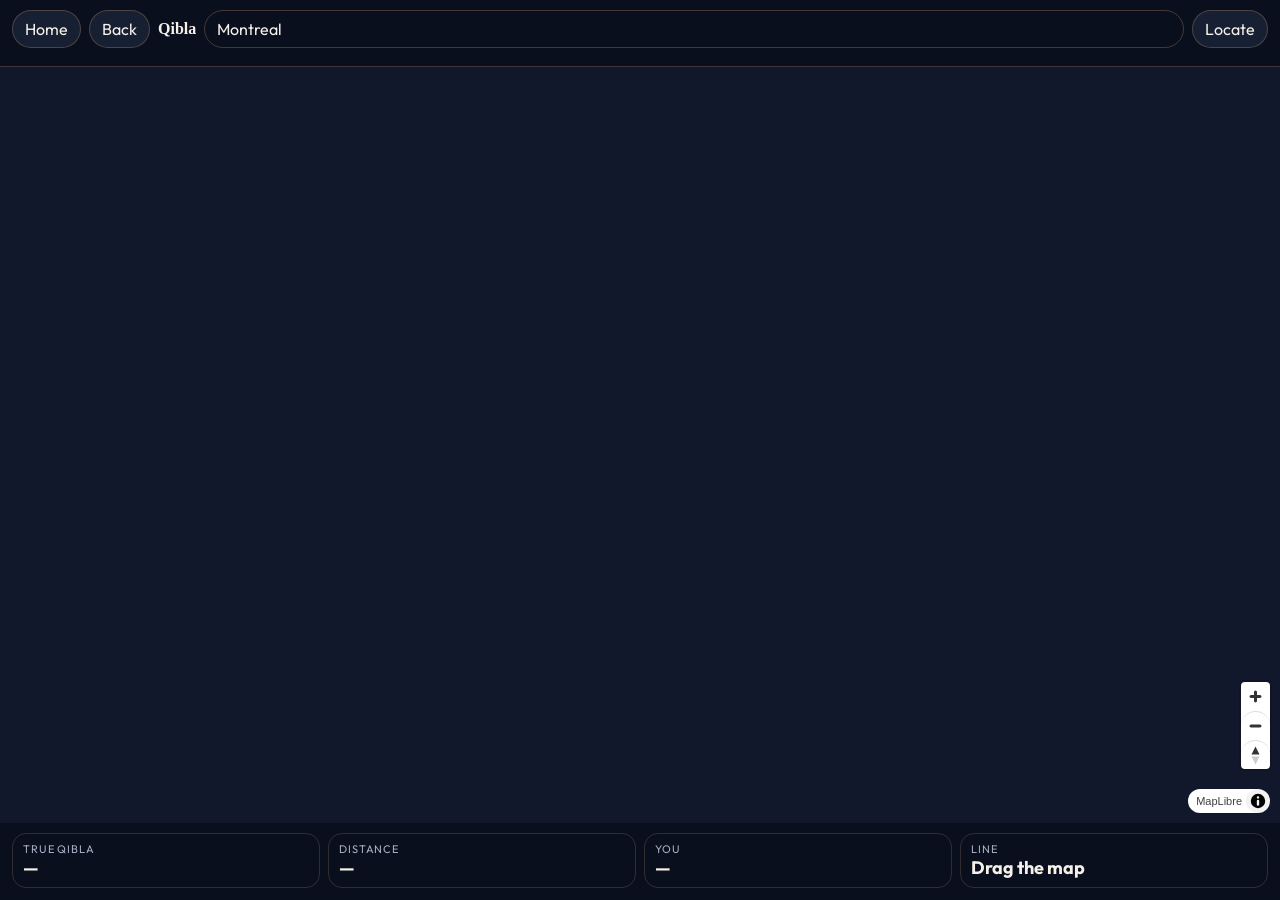
<file: qibla.html>
<!DOCTYPE html>
<html lang="en">
<head>
  <meta charset="UTF-8" />
  <meta name="viewport" content="width=device-width, initial-scale=1" />
  <title>Qibla map</title>
  <link rel="stylesheet" href="/fonts.css?v=1" />
  <link rel="stylesheet" href="/vendor/maplibre/maplibre-gl.css" />
  <style>
    :root { color-scheme: dark; }
    * { box-sizing: border-box; }
    html, body { margin: 0; height: 100%; }
    body { font-family: "Outfit", "Avenir Next", system-ui, sans-serif; background: #0a0f1e; color: #f6f1e8; }
    .app { display: grid; grid-template-rows: auto 1fr auto; height: 100%; }
    body.embed .bar { display: none; }
    .bar { display: flex; flex-wrap: wrap; gap: 8px; align-items: center; padding: 10px 12px; padding-top: max(10px, env(safe-area-inset-top)); border-bottom: 1px solid rgba(212,165,116,.25); }
    .links { display: flex; gap: 8px; }
    .bar a, .bar button { border: 1px solid rgba(212,165,116,.28); background: #172033; color: #f6f1e8; border-radius: 999px; padding: 8px 12px; cursor: pointer; text-decoration: none; white-space: nowrap; }
    .bar b { font-family: Georgia, serif; font-weight: 560; }
    input, button { font: inherit; color: inherit; }
    input { flex: 1 1 160px; min-width: 0; border: 1px solid rgba(212,165,116,.28); background: transparent; border-radius: 999px; padding: 8px 12px; }
    .results { flex: 1 1 100%; margin: 0; padding: 0; list-style: none; }
    .results button { width: 100%; text-align: left; border: 0; border-bottom: 1px solid rgba(212,165,116,.2); border-radius: 0; background: transparent; }
    button { border: 1px solid rgba(212,165,116,.28); background: #172033; color: #f6f1e8; border-radius: 999px; padding: 8px 12px; cursor: pointer; }
    #map { width: 100%; height: 100%; min-height: 320px; background: #12182b; }
    .stats { display: grid; grid-template-columns: repeat(4, 1fr); gap: 8px; padding: 10px 12px 12px; }
    .stats div { border: 1px solid rgba(212,165,116,.2); border-radius: 14px; padding: 8px 10px; }
    .stats span { display: block; color: #a7b0c2; font-size: 11px; letter-spacing: .08em; text-transform: uppercase; }
    .stats strong { font-variant-numeric: tabular-nums; font-size: 18px; }
    .maplibregl-ctrl-attrib { font-size: 11px; }
    @media (max-width: 720px) { .stats { grid-template-columns: 1fr 1fr; } }
  </style>
</head>
<body>
  <div class="app">
    <div class="bar">
      <div class="links">
        <a href="/" id="home">Home</a>
        <a href="/" id="back">Back</a>
      </div>
      <b>Qibla</b>
      <input id="q" placeholder="Search a city" />
      <button id="locate" type="button">Locate</button>
      <ul class="results" id="results"></ul>
    </div>
    <div id="map"></div>
    <div class="stats">
      <div><span>True qibla</span><strong id="bearing">—</strong></div>
      <div><span>Distance</span><strong id="distance">—</strong></div>
      <div><span>You</span><strong id="coords">—</strong></div>
      <div><span>Line</span><strong id="status">Drag the map</strong></div>
    </div>
  </div>
  <script src="/vendor/maplibre/maplibre-gl.js"></script>
  <script src="/qibla.js?v=1"></script>
</body>
</html>
</file>
<file: fonts.css>
/* Self-hosted fonts (SIL OFL): Outfit, Fraunces, Amiri via Fontsource. No requests to Google. */

@font-face {
  font-family: 'Outfit';
  font-style: normal;
  font-display: swap;
  font-weight: 100 900;
  src: url(/fonts/outfit-latin-ext-wght-normal.woff2) format('woff2-variations');
  unicode-range: U+0100-02BA,U+02BD-02C5,U+02C7-02CC,U+02CE-02D7,U+02DD-02FF,U+0304,U+0308,U+0329,U+1D00-1DBF,U+1E00-1E9F,U+1EF2-1EFF,U+2020,U+20A0-20AB,U+20AD-20C0,U+2113,U+2C60-2C7F,U+A720-A7FF;
}

@font-face {
  font-family: 'Outfit';
  font-style: normal;
  font-display: swap;
  font-weight: 100 900;
  src: url(/fonts/outfit-latin-wght-normal.woff2) format('woff2-variations');
  unicode-range: U+0000-00FF,U+0131,U+0152-0153,U+02BB-02BC,U+02C6,U+02DA,U+02DC,U+0304,U+0308,U+0329,U+2000-206F,U+20AC,U+2122,U+2191,U+2193,U+2212,U+2215,U+FEFF,U+FFFD;
}

@font-face {
  font-family: 'Fraunces';
  font-style: normal;
  font-display: swap;
  font-weight: 100 900;
  src: url(/fonts/fraunces-latin-ext-opsz-normal.woff2) format('woff2-variations');
  unicode-range: U+0100-02BA,U+02BD-02C5,U+02C7-02CC,U+02CE-02D7,U+02DD-02FF,U+0304,U+0308,U+0329,U+1D00-1DBF,U+1E00-1E9F,U+1EF2-1EFF,U+2020,U+20A0-20AB,U+20AD-20C0,U+2113,U+2C60-2C7F,U+A720-A7FF;
}

@font-face {
  font-family: 'Fraunces';
  font-style: normal;
  font-display: swap;
  font-weight: 100 900;
  src: url(/fonts/fraunces-latin-opsz-normal.woff2) format('woff2-variations');
  unicode-range: U+0000-00FF,U+0131,U+0152-0153,U+02BB-02BC,U+02C6,U+02DA,U+02DC,U+0304,U+0308,U+0329,U+2000-206F,U+20AC,U+2122,U+2191,U+2193,U+2212,U+2215,U+FEFF,U+FFFD;
}

@font-face {
  font-family: 'Amiri';
  font-style: normal;
  font-display: swap;
  font-weight: 400;
  src: url(/fonts/amiri-arabic-400-normal.woff2) format('woff2');
  unicode-range: U+0600-06FF,U+0750-077F,U+0870-088E,U+0890-0891,U+0897-08E1,U+08E3-08FF,U+200C-200E,U+2010-2011,U+204F,U+2E41,U+FB50-FDFF,U+FE70-FE74,U+FE76-FEFC,U+102E0-102FB,U+10E60-10E7E,U+10EC2-10EC4,U+10EFC-10EFF,U+1EE00-1EE03,U+1EE05-1EE1F,U+1EE21-1EE22,U+1EE24,U+1EE27,U+1EE29-1EE32,U+1EE34-1EE37,U+1EE39,U+1EE3B,U+1EE42,U+1EE47,U+1EE49,U+1EE4B,U+1EE4D-1EE4F,U+1EE51-1EE52,U+1EE54,U+1EE57,U+1EE59,U+1EE5B,U+1EE5D,U+1EE5F,U+1EE61-1EE62,U+1EE64,U+1EE67-1EE6A,U+1EE6C-1EE72,U+1EE74-1EE77,U+1EE79-1EE7C,U+1EE7E,U+1EE80-1EE89,U+1EE8B-1EE9B,U+1EEA1-1EEA3,U+1EEA5-1EEA9,U+1EEAB-1EEBB,U+1EEF0-1EEF1;
}

@font-face {
  font-family: 'Amiri';
  font-style: normal;
  font-display: swap;
  font-weight: 400;
  src: url(/fonts/amiri-latin-400-normal.woff2) format('woff2');
  unicode-range: U+0000-00FF,U+0131,U+0152-0153,U+02BB-02BC,U+02C6,U+02DA,U+02DC,U+0304,U+0308,U+0329,U+2000-206F,U+20AC,U+2122,U+2191,U+2193,U+2212,U+2215,U+FEFF,U+FFFD;
}

@font-face {
  font-family: 'Amiri';
  font-style: normal;
  font-display: swap;
  font-weight: 700;
  src: url(/fonts/amiri-arabic-700-normal.woff2) format('woff2');
  unicode-range: U+0600-06FF,U+0750-077F,U+0870-088E,U+0890-0891,U+0897-08E1,U+08E3-08FF,U+200C-200E,U+2010-2011,U+204F,U+2E41,U+FB50-FDFF,U+FE70-FE74,U+FE76-FEFC,U+102E0-102FB,U+10E60-10E7E,U+10EC2-10EC4,U+10EFC-10EFF,U+1EE00-1EE03,U+1EE05-1EE1F,U+1EE21-1EE22,U+1EE24,U+1EE27,U+1EE29-1EE32,U+1EE34-1EE37,U+1EE39,U+1EE3B,U+1EE42,U+1EE47,U+1EE49,U+1EE4B,U+1EE4D-1EE4F,U+1EE51-1EE52,U+1EE54,U+1EE57,U+1EE59,U+1EE5B,U+1EE5D,U+1EE5F,U+1EE61-1EE62,U+1EE64,U+1EE67-1EE6A,U+1EE6C-1EE72,U+1EE74-1EE77,U+1EE79-1EE7C,U+1EE7E,U+1EE80-1EE89,U+1EE8B-1EE9B,U+1EEA1-1EEA3,U+1EEA5-1EEA9,U+1EEAB-1EEBB,U+1EEF0-1EEF1;
}

@font-face {
  font-family: 'Amiri';
  font-style: normal;
  font-display: swap;
  font-weight: 700;
  src: url(/fonts/amiri-latin-700-normal.woff2) format('woff2');
  unicode-range: U+0000-00FF,U+0131,U+0152-0153,U+02BB-02BC,U+02C6,U+02DA,U+02DC,U+0304,U+0308,U+0329,U+2000-206F,U+20AC,U+2122,U+2191,U+2193,U+2212,U+2215,U+FEFF,U+FFFD;
}
</file>
<file: vendor/maplibre/maplibre-gl.css>
.maplibregl-map{font:12px/20px Helvetica Neue,Arial,Helvetica,sans-serif;overflow:hidden;position:relative;-webkit-tap-highlight-color:rgb(0 0 0/0)}.maplibregl-canvas{left:0;position:absolute;top:0}.maplibregl-map:fullscreen{height:100%;width:100%}.maplibregl-ctrl-group button.maplibregl-ctrl-compass{touch-action:none}.maplibregl-canvas-container.maplibregl-interactive,.maplibregl-ctrl-group button.maplibregl-ctrl-compass{cursor:grab;-webkit-user-select:none;-moz-user-select:none;user-select:none}.maplibregl-canvas-container.maplibregl-interactive.maplibregl-track-pointer{cursor:pointer}.maplibregl-canvas-container.maplibregl-interactive:active,.maplibregl-ctrl-group button.maplibregl-ctrl-compass:active{cursor:grabbing}.maplibregl-canvas-container.maplibregl-touch-zoom-rotate,.maplibregl-canvas-container.maplibregl-touch-zoom-rotate .maplibregl-canvas{touch-action:pan-x pan-y}.maplibregl-canvas-container.maplibregl-touch-drag-pan,.maplibregl-canvas-container.maplibregl-touch-drag-pan .maplibregl-canvas{touch-action:pinch-zoom}.maplibregl-canvas-container.maplibregl-touch-zoom-rotate.maplibregl-touch-drag-pan,.maplibregl-canvas-container.maplibregl-touch-zoom-rotate.maplibregl-touch-drag-pan .maplibregl-canvas{touch-action:none}.maplibregl-canvas-container.maplibregl-touch-drag-pan.maplibregl-cooperative-gestures,.maplibregl-canvas-container.maplibregl-touch-drag-pan.maplibregl-cooperative-gestures .maplibregl-canvas{touch-action:pan-x pan-y}.maplibregl-ctrl-bottom-left,.maplibregl-ctrl-bottom-right,.maplibregl-ctrl-top-left,.maplibregl-ctrl-top-right{pointer-events:none;position:absolute;z-index:2}.maplibregl-ctrl-top-left{left:0;top:0}.maplibregl-ctrl-top-right{right:0;top:0}.maplibregl-ctrl-bottom-left{bottom:0;left:0}.maplibregl-ctrl-bottom-right{bottom:0;right:0}.maplibregl-ctrl{clear:both;pointer-events:auto;transform:translate(0)}.maplibregl-ctrl-top-left .maplibregl-ctrl{float:left;margin:10px 0 0 10px}.maplibregl-ctrl-top-right .maplibregl-ctrl{float:right;margin:10px 10px 0 0}.maplibregl-ctrl-bottom-left .maplibregl-ctrl{float:left;margin:0 0 10px 10px}.maplibregl-ctrl-bottom-right .maplibregl-ctrl{float:right;margin:0 10px 10px 0}.maplibregl-ctrl-group{background:#fff;border-radius:4px}.maplibregl-ctrl-group:not(:empty){box-shadow:0 0 0 2px rgba(0,0,0,.1)}@media (forced-colors:active){.maplibregl-ctrl-group:not(:empty){box-shadow:0 0 0 2px ButtonText}}.maplibregl-ctrl-group button{background-color:transparent;border:0;box-sizing:border-box;cursor:pointer;display:block;height:29px;outline:none;padding:0;width:29px}.maplibregl-ctrl-group button+button{border-top:1px solid #ddd}.maplibregl-ctrl button .maplibregl-ctrl-icon{background-position:50%;background-repeat:no-repeat;display:block;height:100%;width:100%}@media (forced-colors:active){.maplibregl-ctrl-icon{background-color:transparent}.maplibregl-ctrl-group button+button{border-top:1px solid ButtonText}}.maplibregl-ctrl button::-moz-focus-inner{border:0;padding:0}.maplibregl-ctrl-attrib-button:focus,.maplibregl-ctrl-group button:focus{box-shadow:0 0 2px 2px #0096ff}.maplibregl-ctrl button:disabled{cursor:not-allowed}.maplibregl-ctrl button:disabled .maplibregl-ctrl-icon{opacity:.25}@media (hover:hover){.maplibregl-ctrl button:not(:disabled):hover{background-color:rgb(0 0 0/5%)}}.maplibregl-ctrl button:not(:disabled):active{background-color:rgb(0 0 0/5%)}.maplibregl-ctrl-group button:focus:focus-visible{box-shadow:0 0 2px 2px #0096ff}.maplibregl-ctrl-group button:focus:not(:focus-visible){box-shadow:none}.maplibregl-ctrl-group button:focus:first-child{border-radius:4px 4px 0 0}.maplibregl-ctrl-group button:focus:last-child{border-radius:0 0 4px 4px}.maplibregl-ctrl-group button:focus:only-child{border-radius:inherit}.maplibregl-ctrl button.maplibregl-ctrl-zoom-out .maplibregl-ctrl-icon{background-image:url("data:image/svg+xml;charset=utf-8,%3Csvg xmlns='http://www.w3.org/2000/svg' width='29' height='29' fill='%23333' viewBox='0 0 29 29'%3E%3Cpath d='M10 13c-.75 0-1.5.75-1.5 1.5S9.25 16 10 16h9c.75 0 1.5-.75 1.5-1.5S19.75 13 19 13z'/%3E%3C/svg%3E")}.maplibregl-ctrl button.maplibregl-ctrl-zoom-in .maplibregl-ctrl-icon{background-image:url("data:image/svg+xml;charset=utf-8,%3Csvg xmlns='http://www.w3.org/2000/svg' width='29' height='29' fill='%23333' viewBox='0 0 29 29'%3E%3Cpath d='M14.5 8.5c-.75 0-1.5.75-1.5 1.5v3h-3c-.75 0-1.5.75-1.5 1.5S9.25 16 10 16h3v3c0 .75.75 1.5 1.5 1.5S16 19.75 16 19v-3h3c.75 0 1.5-.75 1.5-1.5S19.75 13 19 13h-3v-3c0-.75-.75-1.5-1.5-1.5'/%3E%3C/svg%3E")}@media (forced-colors:active){.maplibregl-ctrl button.maplibregl-ctrl-zoom-out .maplibregl-ctrl-icon{background-image:url("data:image/svg+xml;charset=utf-8,%3Csvg xmlns='http://www.w3.org/2000/svg' width='29' height='29' fill='%23fff' viewBox='0 0 29 29'%3E%3Cpath d='M10 13c-.75 0-1.5.75-1.5 1.5S9.25 16 10 16h9c.75 0 1.5-.75 1.5-1.5S19.75 13 19 13z'/%3E%3C/svg%3E")}.maplibregl-ctrl button.maplibregl-ctrl-zoom-in .maplibregl-ctrl-icon{background-image:url("data:image/svg+xml;charset=utf-8,%3Csvg xmlns='http://www.w3.org/2000/svg' width='29' height='29' fill='%23fff' viewBox='0 0 29 29'%3E%3Cpath d='M14.5 8.5c-.75 0-1.5.75-1.5 1.5v3h-3c-.75 0-1.5.75-1.5 1.5S9.25 16 10 16h3v3c0 .75.75 1.5 1.5 1.5S16 19.75 16 19v-3h3c.75 0 1.5-.75 1.5-1.5S19.75 13 19 13h-3v-3c0-.75-.75-1.5-1.5-1.5'/%3E%3C/svg%3E")}}@media (forced-colors:active) and (prefers-color-scheme:light){.maplibregl-ctrl button.maplibregl-ctrl-zoom-out .maplibregl-ctrl-icon{background-image:url("data:image/svg+xml;charset=utf-8,%3Csvg xmlns='http://www.w3.org/2000/svg' width='29' height='29' viewBox='0 0 29 29'%3E%3Cpath d='M10 13c-.75 0-1.5.75-1.5 1.5S9.25 16 10 16h9c.75 0 1.5-.75 1.5-1.5S19.75 13 19 13z'/%3E%3C/svg%3E")}.maplibregl-ctrl button.maplibregl-ctrl-zoom-in .maplibregl-ctrl-icon{background-image:url("data:image/svg+xml;charset=utf-8,%3Csvg xmlns='http://www.w3.org/2000/svg' width='29' height='29' viewBox='0 0 29 29'%3E%3Cpath d='M14.5 8.5c-.75 0-1.5.75-1.5 1.5v3h-3c-.75 0-1.5.75-1.5 1.5S9.25 16 10 16h3v3c0 .75.75 1.5 1.5 1.5S16 19.75 16 19v-3h3c.75 0 1.5-.75 1.5-1.5S19.75 13 19 13h-3v-3c0-.75-.75-1.5-1.5-1.5'/%3E%3C/svg%3E")}}.maplibregl-ctrl button.maplibregl-ctrl-fullscreen .maplibregl-ctrl-icon{background-image:url("data:image/svg+xml;charset=utf-8,%3Csvg xmlns='http://www.w3.org/2000/svg' width='29' height='29' fill='%23333' viewBox='0 0 29 29'%3E%3Cpath d='M24 16v5.5c0 1.75-.75 2.5-2.5 2.5H16v-1l3-1.5-4-5.5 1-1 5.5 4 1.5-3zM6 16l1.5 3 5.5-4 1 1-4 5.5 3 1.5v1H7.5C5.75 24 5 23.25 5 21.5V16zm7-11v1l-3 1.5 4 5.5-1 1-5.5-4L6 13H5V7.5C5 5.75 5.75 5 7.5 5zm11 2.5c0-1.75-.75-2.5-2.5-2.5H16v1l3 1.5-4 5.5 1 1 5.5-4 1.5 3h1z'/%3E%3C/svg%3E")}.maplibregl-ctrl button.maplibregl-ctrl-shrink .maplibregl-ctrl-icon{background-image:url("data:image/svg+xml;charset=utf-8,%3Csvg xmlns='http://www.w3.org/2000/svg' width='29' height='29' viewBox='0 0 29 29'%3E%3Cpath d='M18.5 16c-1.75 0-2.5.75-2.5 2.5V24h1l1.5-3 5.5 4 1-1-4-5.5 3-1.5v-1zM13 18.5c0-1.75-.75-2.5-2.5-2.5H5v1l3 1.5L4 24l1 1 5.5-4 1.5 3h1zm3-8c0 1.75.75 2.5 2.5 2.5H24v-1l-3-1.5L25 5l-1-1-5.5 4L17 5h-1zM10.5 13c1.75 0 2.5-.75 2.5-2.5V5h-1l-1.5 3L5 4 4 5l4 5.5L5 12v1z'/%3E%3C/svg%3E")}@media (forced-colors:active){.maplibregl-ctrl button.maplibregl-ctrl-fullscreen .maplibregl-ctrl-icon{background-image:url("data:image/svg+xml;charset=utf-8,%3Csvg xmlns='http://www.w3.org/2000/svg' width='29' height='29' fill='%23fff' viewBox='0 0 29 29'%3E%3Cpath d='M24 16v5.5c0 1.75-.75 2.5-2.5 2.5H16v-1l3-1.5-4-5.5 1-1 5.5 4 1.5-3zM6 16l1.5 3 5.5-4 1 1-4 5.5 3 1.5v1H7.5C5.75 24 5 23.25 5 21.5V16zm7-11v1l-3 1.5 4 5.5-1 1-5.5-4L6 13H5V7.5C5 5.75 5.75 5 7.5 5zm11 2.5c0-1.75-.75-2.5-2.5-2.5H16v1l3 1.5-4 5.5 1 1 5.5-4 1.5 3h1z'/%3E%3C/svg%3E")}.maplibregl-ctrl button.maplibregl-ctrl-shrink .maplibregl-ctrl-icon{background-image:url("data:image/svg+xml;charset=utf-8,%3Csvg xmlns='http://www.w3.org/2000/svg' width='29' height='29' fill='%23fff' viewBox='0 0 29 29'%3E%3Cpath d='M18.5 16c-1.75 0-2.5.75-2.5 2.5V24h1l1.5-3 5.5 4 1-1-4-5.5 3-1.5v-1zM13 18.5c0-1.75-.75-2.5-2.5-2.5H5v1l3 1.5L4 24l1 1 5.5-4 1.5 3h1zm3-8c0 1.75.75 2.5 2.5 2.5H24v-1l-3-1.5L25 5l-1-1-5.5 4L17 5h-1zM10.5 13c1.75 0 2.5-.75 2.5-2.5V5h-1l-1.5 3L5 4 4 5l4 5.5L5 12v1z'/%3E%3C/svg%3E")}}@media (forced-colors:active) and (prefers-color-scheme:light){.maplibregl-ctrl button.maplibregl-ctrl-fullscreen .maplibregl-ctrl-icon{background-image:url("data:image/svg+xml;charset=utf-8,%3Csvg xmlns='http://www.w3.org/2000/svg' width='29' height='29' viewBox='0 0 29 29'%3E%3Cpath d='M24 16v5.5c0 1.75-.75 2.5-2.5 2.5H16v-1l3-1.5-4-5.5 1-1 5.5 4 1.5-3zM6 16l1.5 3 5.5-4 1 1-4 5.5 3 1.5v1H7.5C5.75 24 5 23.25 5 21.5V16zm7-11v1l-3 1.5 4 5.5-1 1-5.5-4L6 13H5V7.5C5 5.75 5.75 5 7.5 5zm11 2.5c0-1.75-.75-2.5-2.5-2.5H16v1l3 1.5-4 5.5 1 1 5.5-4 1.5 3h1z'/%3E%3C/svg%3E")}.maplibregl-ctrl button.maplibregl-ctrl-shrink .maplibregl-ctrl-icon{background-image:url("data:image/svg+xml;charset=utf-8,%3Csvg xmlns='http://www.w3.org/2000/svg' width='29' height='29' viewBox='0 0 29 29'%3E%3Cpath d='M18.5 16c-1.75 0-2.5.75-2.5 2.5V24h1l1.5-3 5.5 4 1-1-4-5.5 3-1.5v-1zM13 18.5c0-1.75-.75-2.5-2.5-2.5H5v1l3 1.5L4 24l1 1 5.5-4 1.5 3h1zm3-8c0 1.75.75 2.5 2.5 2.5H24v-1l-3-1.5L25 5l-1-1-5.5 4L17 5h-1zM10.5 13c1.75 0 2.5-.75 2.5-2.5V5h-1l-1.5 3L5 4 4 5l4 5.5L5 12v1z'/%3E%3C/svg%3E")}}.maplibregl-ctrl button.maplibregl-ctrl-compass .maplibregl-ctrl-icon{background-image:url("data:image/svg+xml;charset=utf-8,%3Csvg xmlns='http://www.w3.org/2000/svg' width='29' height='29' fill='%23333' viewBox='0 0 29 29'%3E%3Cpath d='m10.5 14 4-8 4 8z'/%3E%3Cpath fill='%23ccc' d='m10.5 16 4 8 4-8z'/%3E%3C/svg%3E")}@media (forced-colors:active){.maplibregl-ctrl button.maplibregl-ctrl-compass .maplibregl-ctrl-icon{background-image:url("data:image/svg+xml;charset=utf-8,%3Csvg xmlns='http://www.w3.org/2000/svg' width='29' height='29' fill='%23fff' viewBox='0 0 29 29'%3E%3Cpath d='m10.5 14 4-8 4 8z'/%3E%3Cpath fill='%23ccc' d='m10.5 16 4 8 4-8z'/%3E%3C/svg%3E")}}@media (forced-colors:active) and (prefers-color-scheme:light){.maplibregl-ctrl button.maplibregl-ctrl-compass .maplibregl-ctrl-icon{background-image:url("data:image/svg+xml;charset=utf-8,%3Csvg xmlns='http://www.w3.org/2000/svg' width='29' height='29' viewBox='0 0 29 29'%3E%3Cpath d='m10.5 14 4-8 4 8z'/%3E%3Cpath fill='%23ccc' d='m10.5 16 4 8 4-8z'/%3E%3C/svg%3E")}}.maplibregl-ctrl button.maplibregl-ctrl-globe .maplibregl-ctrl-icon{background-image:url("data:image/svg+xml;charset=utf-8,%3Csvg xmlns='http://www.w3.org/2000/svg' width='22' height='22' fill='none' stroke='%23333' viewBox='0 0 22 22'%3E%3Ccircle cx='11' cy='11' r='8.5'/%3E%3Cpath d='M17.5 11c0 4.819-3.02 8.5-6.5 8.5S4.5 15.819 4.5 11 7.52 2.5 11 2.5s6.5 3.681 6.5 8.5Z'/%3E%3Cpath d='M13.5 11c0 2.447-.331 4.64-.853 6.206-.262.785-.562 1.384-.872 1.777-.314.399-.58.517-.775.517s-.461-.118-.775-.517c-.31-.393-.61-.992-.872-1.777C8.831 15.64 8.5 13.446 8.5 11s.331-4.64.853-6.206c.262-.785.562-1.384.872-1.777.314-.399.58-.517.775-.517s.461.118.775.517c.31.393.61.992.872 1.777.522 1.565.853 3.76.853 6.206Z'/%3E%3Cpath d='M11 7.5c-1.909 0-3.622-.166-4.845-.428-.616-.132-1.08-.283-1.379-.434a1.3 1.3 0 0 1-.224-.138q.07-.058.224-.138c.299-.151.763-.302 1.379-.434C7.378 5.666 9.091 5.5 11 5.5s3.622.166 4.845.428c.616.132 1.08.283 1.379.434.105.053.177.1.224.138q-.07.058-.224.138c-.299.151-.763.302-1.379.434-1.223.262-2.936.428-4.845.428ZM4.486 6.436ZM11 16.5c-1.909 0-3.622-.166-4.845-.428-.616-.132-1.08-.283-1.379-.434a1.3 1.3 0 0 1-.224-.138 1.3 1.3 0 0 1 .224-.138c.299-.151.763-.302 1.379-.434C7.378 14.666 9.091 14.5 11 14.5s3.622.166 4.845.428c.616.132 1.08.283 1.379.434.105.053.177.1.224.138a1.3 1.3 0 0 1-.224.138c-.299.151-.763.302-1.379.434-1.223.262-2.936.428-4.845.428Zm-6.514-1.064ZM11 12.5c-2.46 0-4.672-.222-6.255-.574-.796-.177-1.406-.38-1.805-.59a1.5 1.5 0 0 1-.39-.272.3.3 0 0 1-.047-.064.3.3 0 0 1 .048-.064c.066-.073.189-.167.389-.272.399-.21 1.009-.413 1.805-.59C6.328 9.722 8.54 9.5 11 9.5s4.672.222 6.256.574c.795.177 1.405.38 1.804.59.2.105.323.2.39.272a.3.3 0 0 1 .047.064.3.3 0 0 1-.048.064 1.4 1.4 0 0 1-.389.272c-.399.21-1.009.413-1.804.59-1.584.352-3.796.574-6.256.574Zm-8.501-1.51v.002zm0 .018v.002zm17.002.002v-.002zm0-.018v-.002z'/%3E%3C/svg%3E")}.maplibregl-ctrl button.maplibregl-ctrl-globe-enabled .maplibregl-ctrl-icon{background-image:url("data:image/svg+xml;charset=utf-8,%3Csvg xmlns='http://www.w3.org/2000/svg' width='22' height='22' fill='none' stroke='%2333b5e5' viewBox='0 0 22 22'%3E%3Ccircle cx='11' cy='11' r='8.5'/%3E%3Cpath d='M17.5 11c0 4.819-3.02 8.5-6.5 8.5S4.5 15.819 4.5 11 7.52 2.5 11 2.5s6.5 3.681 6.5 8.5Z'/%3E%3Cpath d='M13.5 11c0 2.447-.331 4.64-.853 6.206-.262.785-.562 1.384-.872 1.777-.314.399-.58.517-.775.517s-.461-.118-.775-.517c-.31-.393-.61-.992-.872-1.777C8.831 15.64 8.5 13.446 8.5 11s.331-4.64.853-6.206c.262-.785.562-1.384.872-1.777.314-.399.58-.517.775-.517s.461.118.775.517c.31.393.61.992.872 1.777.522 1.565.853 3.76.853 6.206Z'/%3E%3Cpath d='M11 7.5c-1.909 0-3.622-.166-4.845-.428-.616-.132-1.08-.283-1.379-.434a1.3 1.3 0 0 1-.224-.138q.07-.058.224-.138c.299-.151.763-.302 1.379-.434C7.378 5.666 9.091 5.5 11 5.5s3.622.166 4.845.428c.616.132 1.08.283 1.379.434.105.053.177.1.224.138q-.07.058-.224.138c-.299.151-.763.302-1.379.434-1.223.262-2.936.428-4.845.428ZM4.486 6.436ZM11 16.5c-1.909 0-3.622-.166-4.845-.428-.616-.132-1.08-.283-1.379-.434a1.3 1.3 0 0 1-.224-.138 1.3 1.3 0 0 1 .224-.138c.299-.151.763-.302 1.379-.434C7.378 14.666 9.091 14.5 11 14.5s3.622.166 4.845.428c.616.132 1.08.283 1.379.434.105.053.177.1.224.138a1.3 1.3 0 0 1-.224.138c-.299.151-.763.302-1.379.434-1.223.262-2.936.428-4.845.428Zm-6.514-1.064ZM11 12.5c-2.46 0-4.672-.222-6.255-.574-.796-.177-1.406-.38-1.805-.59a1.5 1.5 0 0 1-.39-.272.3.3 0 0 1-.047-.064.3.3 0 0 1 .048-.064c.066-.073.189-.167.389-.272.399-.21 1.009-.413 1.805-.59C6.328 9.722 8.54 9.5 11 9.5s4.672.222 6.256.574c.795.177 1.405.38 1.804.59.2.105.323.2.39.272a.3.3 0 0 1 .047.064.3.3 0 0 1-.048.064 1.4 1.4 0 0 1-.389.272c-.399.21-1.009.413-1.804.59-1.584.352-3.796.574-6.256.574Zm-8.501-1.51v.002zm0 .018v.002zm17.002.002v-.002zm0-.018v-.002z'/%3E%3C/svg%3E")}.maplibregl-ctrl button.maplibregl-ctrl-terrain .maplibregl-ctrl-icon{background-image:url("data:image/svg+xml;charset=utf-8,%3Csvg xmlns='http://www.w3.org/2000/svg' width='22' height='22' fill='%23333' viewBox='0 0 22 22'%3E%3Cpath d='m1.754 13.406 4.453-4.851 3.09 3.09 3.281 3.277.969-.969-3.309-3.312 3.844-4.121 6.148 6.886h1.082v-.855l-7.207-8.07-4.84 5.187L6.169 6.57l-5.48 5.965v.871ZM.688 16.844h20.625v1.375H.688Zm0 0'/%3E%3C/svg%3E")}.maplibregl-ctrl button.maplibregl-ctrl-terrain-enabled .maplibregl-ctrl-icon{background-image:url("data:image/svg+xml;charset=utf-8,%3Csvg xmlns='http://www.w3.org/2000/svg' width='22' height='22' fill='%2333b5e5' viewBox='0 0 22 22'%3E%3Cpath d='m1.754 13.406 4.453-4.851 3.09 3.09 3.281 3.277.969-.969-3.309-3.312 3.844-4.121 6.148 6.886h1.082v-.855l-7.207-8.07-4.84 5.187L6.169 6.57l-5.48 5.965v.871ZM.688 16.844h20.625v1.375H.688Zm0 0'/%3E%3C/svg%3E")}.maplibregl-ctrl button.maplibregl-ctrl-geolocate .maplibregl-ctrl-icon{background-image:url("data:image/svg+xml;charset=utf-8,%3Csvg xmlns='http://www.w3.org/2000/svg' width='29' height='29' fill='%23333' viewBox='0 0 20 20'%3E%3Cpath d='M10 4C9 4 9 5 9 5v.1A5 5 0 0 0 5.1 9H5s-1 0-1 1 1 1 1 1h.1A5 5 0 0 0 9 14.9v.1s0 1 1 1 1-1 1-1v-.1a5 5 0 0 0 3.9-3.9h.1s1 0 1-1-1-1-1-1h-.1A5 5 0 0 0 11 5.1V5s0-1-1-1m0 2.5a3.5 3.5 0 1 1 0 7 3.5 3.5 0 1 1 0-7'/%3E%3Ccircle cx='10' cy='10' r='2'/%3E%3C/svg%3E")}.maplibregl-ctrl button.maplibregl-ctrl-geolocate:disabled .maplibregl-ctrl-icon{background-image:url("data:image/svg+xml;charset=utf-8,%3Csvg xmlns='http://www.w3.org/2000/svg' width='29' height='29' fill='%23aaa' viewBox='0 0 20 20'%3E%3Cpath d='M10 4C9 4 9 5 9 5v.1A5 5 0 0 0 5.1 9H5s-1 0-1 1 1 1 1 1h.1A5 5 0 0 0 9 14.9v.1s0 1 1 1 1-1 1-1v-.1a5 5 0 0 0 3.9-3.9h.1s1 0 1-1-1-1-1-1h-.1A5 5 0 0 0 11 5.1V5s0-1-1-1m0 2.5a3.5 3.5 0 1 1 0 7 3.5 3.5 0 1 1 0-7'/%3E%3Ccircle cx='10' cy='10' r='2'/%3E%3Cpath fill='red' d='m14 5 1 1-9 9-1-1z'/%3E%3C/svg%3E")}.maplibregl-ctrl button.maplibregl-ctrl-geolocate.maplibregl-ctrl-geolocate-active .maplibregl-ctrl-icon{background-image:url("data:image/svg+xml;charset=utf-8,%3Csvg xmlns='http://www.w3.org/2000/svg' width='29' height='29' fill='%2333b5e5' viewBox='0 0 20 20'%3E%3Cpath d='M10 4C9 4 9 5 9 5v.1A5 5 0 0 0 5.1 9H5s-1 0-1 1 1 1 1 1h.1A5 5 0 0 0 9 14.9v.1s0 1 1 1 1-1 1-1v-.1a5 5 0 0 0 3.9-3.9h.1s1 0 1-1-1-1-1-1h-.1A5 5 0 0 0 11 5.1V5s0-1-1-1m0 2.5a3.5 3.5 0 1 1 0 7 3.5 3.5 0 1 1 0-7'/%3E%3Ccircle cx='10' cy='10' r='2'/%3E%3C/svg%3E")}.maplibregl-ctrl button.maplibregl-ctrl-geolocate.maplibregl-ctrl-geolocate-active-error .maplibregl-ctrl-icon{background-image:url("data:image/svg+xml;charset=utf-8,%3Csvg xmlns='http://www.w3.org/2000/svg' width='29' height='29' fill='%23e58978' viewBox='0 0 20 20'%3E%3Cpath d='M10 4C9 4 9 5 9 5v.1A5 5 0 0 0 5.1 9H5s-1 0-1 1 1 1 1 1h.1A5 5 0 0 0 9 14.9v.1s0 1 1 1 1-1 1-1v-.1a5 5 0 0 0 3.9-3.9h.1s1 0 1-1-1-1-1-1h-.1A5 5 0 0 0 11 5.1V5s0-1-1-1m0 2.5a3.5 3.5 0 1 1 0 7 3.5 3.5 0 1 1 0-7'/%3E%3Ccircle cx='10' cy='10' r='2'/%3E%3C/svg%3E")}.maplibregl-ctrl button.maplibregl-ctrl-geolocate.maplibregl-ctrl-geolocate-background .maplibregl-ctrl-icon{background-image:url("data:image/svg+xml;charset=utf-8,%3Csvg xmlns='http://www.w3.org/2000/svg' width='29' height='29' fill='%2333b5e5' viewBox='0 0 20 20'%3E%3Cpath d='M10 4C9 4 9 5 9 5v.1A5 5 0 0 0 5.1 9H5s-1 0-1 1 1 1 1 1h.1A5 5 0 0 0 9 14.9v.1s0 1 1 1 1-1 1-1v-.1a5 5 0 0 0 3.9-3.9h.1s1 0 1-1-1-1-1-1h-.1A5 5 0 0 0 11 5.1V5s0-1-1-1m0 2.5a3.5 3.5 0 1 1 0 7 3.5 3.5 0 1 1 0-7'/%3E%3C/svg%3E")}.maplibregl-ctrl button.maplibregl-ctrl-geolocate.maplibregl-ctrl-geolocate-background-error .maplibregl-ctrl-icon{background-image:url("data:image/svg+xml;charset=utf-8,%3Csvg xmlns='http://www.w3.org/2000/svg' width='29' height='29' fill='%23e54e33' viewBox='0 0 20 20'%3E%3Cpath d='M10 4C9 4 9 5 9 5v.1A5 5 0 0 0 5.1 9H5s-1 0-1 1 1 1 1 1h.1A5 5 0 0 0 9 14.9v.1s0 1 1 1 1-1 1-1v-.1a5 5 0 0 0 3.9-3.9h.1s1 0 1-1-1-1-1-1h-.1A5 5 0 0 0 11 5.1V5s0-1-1-1m0 2.5a3.5 3.5 0 1 1 0 7 3.5 3.5 0 1 1 0-7'/%3E%3C/svg%3E")}.maplibregl-ctrl button.maplibregl-ctrl-geolocate.maplibregl-ctrl-geolocate-waiting .maplibregl-ctrl-icon{animation:maplibregl-spin 2s linear infinite}@media (forced-colors:active){.maplibregl-ctrl button.maplibregl-ctrl-geolocate .maplibregl-ctrl-icon{background-image:url("data:image/svg+xml;charset=utf-8,%3Csvg xmlns='http://www.w3.org/2000/svg' width='29' height='29' fill='%23fff' viewBox='0 0 20 20'%3E%3Cpath d='M10 4C9 4 9 5 9 5v.1A5 5 0 0 0 5.1 9H5s-1 0-1 1 1 1 1 1h.1A5 5 0 0 0 9 14.9v.1s0 1 1 1 1-1 1-1v-.1a5 5 0 0 0 3.9-3.9h.1s1 0 1-1-1-1-1-1h-.1A5 5 0 0 0 11 5.1V5s0-1-1-1m0 2.5a3.5 3.5 0 1 1 0 7 3.5 3.5 0 1 1 0-7'/%3E%3Ccircle cx='10' cy='10' r='2'/%3E%3C/svg%3E")}.maplibregl-ctrl button.maplibregl-ctrl-geolocate:disabled .maplibregl-ctrl-icon{background-image:url("data:image/svg+xml;charset=utf-8,%3Csvg xmlns='http://www.w3.org/2000/svg' width='29' height='29' fill='%23999' viewBox='0 0 20 20'%3E%3Cpath d='M10 4C9 4 9 5 9 5v.1A5 5 0 0 0 5.1 9H5s-1 0-1 1 1 1 1 1h.1A5 5 0 0 0 9 14.9v.1s0 1 1 1 1-1 1-1v-.1a5 5 0 0 0 3.9-3.9h.1s1 0 1-1-1-1-1-1h-.1A5 5 0 0 0 11 5.1V5s0-1-1-1m0 2.5a3.5 3.5 0 1 1 0 7 3.5 3.5 0 1 1 0-7'/%3E%3Ccircle cx='10' cy='10' r='2'/%3E%3Cpath fill='red' d='m14 5 1 1-9 9-1-1z'/%3E%3C/svg%3E")}.maplibregl-ctrl button.maplibregl-ctrl-geolocate.maplibregl-ctrl-geolocate-active .maplibregl-ctrl-icon{background-image:url("data:image/svg+xml;charset=utf-8,%3Csvg xmlns='http://www.w3.org/2000/svg' width='29' height='29' fill='%2333b5e5' viewBox='0 0 20 20'%3E%3Cpath d='M10 4C9 4 9 5 9 5v.1A5 5 0 0 0 5.1 9H5s-1 0-1 1 1 1 1 1h.1A5 5 0 0 0 9 14.9v.1s0 1 1 1 1-1 1-1v-.1a5 5 0 0 0 3.9-3.9h.1s1 0 1-1-1-1-1-1h-.1A5 5 0 0 0 11 5.1V5s0-1-1-1m0 2.5a3.5 3.5 0 1 1 0 7 3.5 3.5 0 1 1 0-7'/%3E%3Ccircle cx='10' cy='10' r='2'/%3E%3C/svg%3E")}.maplibregl-ctrl button.maplibregl-ctrl-geolocate.maplibregl-ctrl-geolocate-active-error .maplibregl-ctrl-icon{background-image:url("data:image/svg+xml;charset=utf-8,%3Csvg xmlns='http://www.w3.org/2000/svg' width='29' height='29' fill='%23e58978' viewBox='0 0 20 20'%3E%3Cpath d='M10 4C9 4 9 5 9 5v.1A5 5 0 0 0 5.1 9H5s-1 0-1 1 1 1 1 1h.1A5 5 0 0 0 9 14.9v.1s0 1 1 1 1-1 1-1v-.1a5 5 0 0 0 3.9-3.9h.1s1 0 1-1-1-1-1-1h-.1A5 5 0 0 0 11 5.1V5s0-1-1-1m0 2.5a3.5 3.5 0 1 1 0 7 3.5 3.5 0 1 1 0-7'/%3E%3Ccircle cx='10' cy='10' r='2'/%3E%3C/svg%3E")}.maplibregl-ctrl button.maplibregl-ctrl-geolocate.maplibregl-ctrl-geolocate-background .maplibregl-ctrl-icon{background-image:url("data:image/svg+xml;charset=utf-8,%3Csvg xmlns='http://www.w3.org/2000/svg' width='29' height='29' fill='%2333b5e5' viewBox='0 0 20 20'%3E%3Cpath d='M10 4C9 4 9 5 9 5v.1A5 5 0 0 0 5.1 9H5s-1 0-1 1 1 1 1 1h.1A5 5 0 0 0 9 14.9v.1s0 1 1 1 1-1 1-1v-.1a5 5 0 0 0 3.9-3.9h.1s1 0 1-1-1-1-1-1h-.1A5 5 0 0 0 11 5.1V5s0-1-1-1m0 2.5a3.5 3.5 0 1 1 0 7 3.5 3.5 0 1 1 0-7'/%3E%3C/svg%3E")}.maplibregl-ctrl button.maplibregl-ctrl-geolocate.maplibregl-ctrl-geolocate-background-error .maplibregl-ctrl-icon{background-image:url("data:image/svg+xml;charset=utf-8,%3Csvg xmlns='http://www.w3.org/2000/svg' width='29' height='29' fill='%23e54e33' viewBox='0 0 20 20'%3E%3Cpath d='M10 4C9 4 9 5 9 5v.1A5 5 0 0 0 5.1 9H5s-1 0-1 1 1 1 1 1h.1A5 5 0 0 0 9 14.9v.1s0 1 1 1 1-1 1-1v-.1a5 5 0 0 0 3.9-3.9h.1s1 0 1-1-1-1-1-1h-.1A5 5 0 0 0 11 5.1V5s0-1-1-1m0 2.5a3.5 3.5 0 1 1 0 7 3.5 3.5 0 1 1 0-7'/%3E%3C/svg%3E")}}@media (forced-colors:active) and (prefers-color-scheme:light){.maplibregl-ctrl button.maplibregl-ctrl-geolocate .maplibregl-ctrl-icon{background-image:url("data:image/svg+xml;charset=utf-8,%3Csvg xmlns='http://www.w3.org/2000/svg' width='29' height='29' viewBox='0 0 20 20'%3E%3Cpath d='M10 4C9 4 9 5 9 5v.1A5 5 0 0 0 5.1 9H5s-1 0-1 1 1 1 1 1h.1A5 5 0 0 0 9 14.9v.1s0 1 1 1 1-1 1-1v-.1a5 5 0 0 0 3.9-3.9h.1s1 0 1-1-1-1-1-1h-.1A5 5 0 0 0 11 5.1V5s0-1-1-1m0 2.5a3.5 3.5 0 1 1 0 7 3.5 3.5 0 1 1 0-7'/%3E%3Ccircle cx='10' cy='10' r='2'/%3E%3C/svg%3E")}.maplibregl-ctrl button.maplibregl-ctrl-geolocate:disabled .maplibregl-ctrl-icon{background-image:url("data:image/svg+xml;charset=utf-8,%3Csvg xmlns='http://www.w3.org/2000/svg' width='29' height='29' fill='%23666' viewBox='0 0 20 20'%3E%3Cpath d='M10 4C9 4 9 5 9 5v.1A5 5 0 0 0 5.1 9H5s-1 0-1 1 1 1 1 1h.1A5 5 0 0 0 9 14.9v.1s0 1 1 1 1-1 1-1v-.1a5 5 0 0 0 3.9-3.9h.1s1 0 1-1-1-1-1-1h-.1A5 5 0 0 0 11 5.1V5s0-1-1-1m0 2.5a3.5 3.5 0 1 1 0 7 3.5 3.5 0 1 1 0-7'/%3E%3Ccircle cx='10' cy='10' r='2'/%3E%3Cpath fill='red' d='m14 5 1 1-9 9-1-1z'/%3E%3C/svg%3E")}}@keyframes maplibregl-spin{0%{transform:rotate(0deg)}to{transform:rotate(1turn)}}a.maplibregl-ctrl-logo{background-image:url("data:image/svg+xml;charset=utf-8,%3Csvg xmlns='http://www.w3.org/2000/svg' width='88' height='23' fill='none'%3E%3Cpath fill='%23000' fill-opacity='.4' fill-rule='evenodd' d='M17.408 16.796h-1.827l2.501-12.095h.198l3.324 6.533.988 2.19.988-2.19 3.258-6.533h.181l2.6 12.095h-1.81l-1.218-5.644-.362-1.71-.658 1.71-2.929 5.644h-.098l-2.914-5.644-.757-1.71-.345 1.71zm1.958-3.42-.726 3.663a1.255 1.255 0 0 1-1.232 1.011h-1.827a1.255 1.255 0 0 1-1.229-1.509l2.501-12.095a1.255 1.255 0 0 1 1.23-1.001h.197a1.25 1.25 0 0 1 1.12.685l3.19 6.273 3.125-6.263a1.25 1.25 0 0 1 1.123-.695h.181a1.255 1.255 0 0 1 1.227.991l1.443 6.71a5 5 0 0 1 .314-.787l.009-.016a4.6 4.6 0 0 1 1.777-1.887c.782-.46 1.668-.667 2.611-.667a4.6 4.6 0 0 1 1.7.32l.306.134c.21-.16.474-.256.759-.256h1.694a1.255 1.255 0 0 1 1.212.925 1.255 1.255 0 0 1 1.212-.925h1.711c.284 0 .545.094.755.252.613-.3 1.312-.45 2.075-.45 1.356 0 2.557.445 3.482 1.4q.47.48.763 1.064V4.701a1.255 1.255 0 0 1 1.255-1.255h1.86A1.255 1.255 0 0 1 54.44 4.7v9.194h2.217c.19 0 .37.043.532.118v-4.77c0-.356.147-.678.385-.906a2.42 2.42 0 0 1-.682-1.71c0-.665.267-1.253.735-1.7a2.45 2.45 0 0 1 1.722-.674 2.43 2.43 0 0 1 1.705.675q.318.302.504.683V4.7a1.255 1.255 0 0 1 1.255-1.255h1.744A1.255 1.255 0 0 1 65.812 4.7v3.335a4.8 4.8 0 0 1 1.526-.246c.938 0 1.817.214 2.59.69a4.47 4.47 0 0 1 1.67 1.743v-.98a1.255 1.255 0 0 1 1.256-1.256h1.777c.233 0 .451.064.639.174a3.4 3.4 0 0 1 1.567-.372c.346 0 .861.02 1.285.232a1.25 1.25 0 0 1 .689 1.004 4.7 4.7 0 0 1 .853-.588c.795-.44 1.675-.647 2.61-.647 1.385 0 2.65.39 3.525 1.396.836.938 1.168 2.173 1.168 3.528q-.001.515-.056 1.051a1.255 1.255 0 0 1-.947 1.09l.408.952a1.255 1.255 0 0 1-.477 1.552c-.418.268-.92.463-1.458.612-.613.171-1.304.244-2.049.244-1.06 0-2.043-.207-2.886-.698l-.015-.008c-.798-.48-1.419-1.135-1.818-1.963l-.004-.008a5.8 5.8 0 0 1-.548-2.512q0-.429.053-.843a1.3 1.3 0 0 1-.333-.086l-.166-.004c-.223 0-.426.062-.643.228-.03.024-.142.139-.142.59v3.883a1.255 1.255 0 0 1-1.256 1.256h-1.777a1.255 1.255 0 0 1-1.256-1.256V15.69l-.032.057a4.8 4.8 0 0 1-1.86 1.833 5.04 5.04 0 0 1-2.484.634 4.5 4.5 0 0 1-1.935-.424 1.25 1.25 0 0 1-.764.258h-1.71a1.255 1.255 0 0 1-1.256-1.255V7.687a2.4 2.4 0 0 1-.428.625c.253.23.412.561.412.93v7.553a1.255 1.255 0 0 1-1.256 1.255h-1.843a1.25 1.25 0 0 1-.894-.373c-.228.23-.544.373-.894.373H51.32a1.255 1.255 0 0 1-1.256-1.255v-1.251l-.061.117a4.7 4.7 0 0 1-1.782 1.884 4.77 4.77 0 0 1-2.485.67 5.6 5.6 0 0 1-1.485-.188l.009 2.764a1.255 1.255 0 0 1-1.255 1.259h-1.729a1.255 1.255 0 0 1-1.255-1.255v-3.537a1.255 1.255 0 0 1-1.167.793h-1.679a1.25 1.25 0 0 1-.77-.263 4.5 4.5 0 0 1-1.945.429c-.885 0-1.724-.21-2.495-.632l-.017-.01a5 5 0 0 1-1.081-.836 1.255 1.255 0 0 1-1.254 1.312h-1.81a1.255 1.255 0 0 1-1.228-.99l-.782-3.625-2.044 3.939a1.25 1.25 0 0 1-1.115.676h-.098a1.25 1.25 0 0 1-1.116-.68l-2.061-3.994zM35.92 16.63l.207-.114.223-.15q.493-.356.735-.785l.061-.118.033 1.332h1.678V9.242h-1.694l-.033 1.267q-.133-.329-.526-.658l-.032-.028a3.2 3.2 0 0 0-.668-.428l-.27-.12a3.3 3.3 0 0 0-1.235-.23q-1.136-.001-1.974.493a3.36 3.36 0 0 0-1.3 1.382q-.445.89-.444 2.074 0 1.2.51 2.107a3.8 3.8 0 0 0 1.382 1.381 3.9 3.9 0 0 0 1.893.477q.795 0 1.455-.33zm-2.789-5.38q-.576.675-.575 1.762 0 1.102.559 1.794.576.675 1.645.675a2.25 2.25 0 0 0 .934-.19 2.2 2.2 0 0 0 .468-.29l.178-.161a2.2 2.2 0 0 0 .397-.561q.244-.5.244-1.15v-.115q0-.708-.296-1.267l-.043-.077a2.2 2.2 0 0 0-.633-.709l-.13-.086-.047-.028a2.1 2.1 0 0 0-1.073-.285q-1.052 0-1.629.692zm2.316 2.706c.163-.17.28-.407.28-.83v-.114c0-.292-.06-.508-.15-.68a.96.96 0 0 0-.353-.389.85.85 0 0 0-.464-.127c-.4 0-.56.114-.664.239l-.01.012c-.148.174-.275.45-.275.945 0 .506.122.801.27.99.097.11.266.224.68.224.303 0 .504-.09.687-.269zm7.545 1.705a2.6 2.6 0 0 0 .331.423q.319.33.755.548l.173.074q.65.255 1.49.255 1.02 0 1.844-.493a3.45 3.45 0 0 0 1.316-1.4q.493-.904.493-2.089 0-1.909-.988-2.913-.988-1.02-2.584-1.02-.898 0-1.575.347a3 3 0 0 0-.415.262l-.199.166a3.4 3.4 0 0 0-.64.82V9.242h-1.712v11.553h1.729l-.017-5.134zm.53-1.138q.206.29.48.5l.155.11.053.034q.51.296 1.119.297 1.07 0 1.645-.675.577-.69.576-1.762 0-1.119-.576-1.777-.558-.675-1.645-.675-.435 0-.835.16a2 2 0 0 0-.284.136 2 2 0 0 0-.363.254 2.2 2.2 0 0 0-.46.569l-.082.162a2.6 2.6 0 0 0-.213 1.072v.115q0 .707.296 1.267l.135.211zm.964-.818a1.1 1.1 0 0 0 .367.385.94.94 0 0 0 .476.118c.423 0 .59-.117.687-.23.159-.194.28-.478.28-.95 0-.53-.133-.8-.266-.952l-.021-.025c-.078-.094-.231-.221-.68-.221a1 1 0 0 0-.503.135l-.012.007a.86.86 0 0 0-.335.343c-.073.133-.132.324-.132.614v.115a1.4 1.4 0 0 0 .14.66zm15.7-6.222q.347-.346.346-.856a1.05 1.05 0 0 0-.345-.79 1.18 1.18 0 0 0-.84-.329q-.51 0-.855.33a1.05 1.05 0 0 0-.346.79q0 .51.346.855.345.346.856.346.51 0 .839-.346zm4.337 9.314.033-1.332q.191.403.59.747l.098.081a4 4 0 0 0 .316.224l.223.122a3.2 3.2 0 0 0 1.44.322 3.8 3.8 0 0 0 1.875-.477 3.5 3.5 0 0 0 1.382-1.366q.527-.89.526-2.09 0-1.184-.444-2.073a3.24 3.24 0 0 0-1.283-1.399q-.823-.51-1.942-.51a3.5 3.5 0 0 0-1.527.344l-.086.043-.165.09a3 3 0 0 0-.33.214q-.432.315-.656.707a2 2 0 0 0-.099.198l.082-1.283V4.701h-1.744v12.095zm.473-2.509a2.5 2.5 0 0 0 .566.7q.117.098.245.18l.144.08a2.1 2.1 0 0 0 .975.232q1.07 0 1.645-.675.576-.69.576-1.778 0-1.102-.576-1.777-.56-.691-1.645-.692a2.2 2.2 0 0 0-1.015.235q-.22.113-.415.282l-.15.142a2.1 2.1 0 0 0-.42.594q-.223.479-.223 1.1v.115q0 .705.293 1.26zm2.616-.293c.157-.191.28-.479.28-.967 0-.51-.13-.79-.276-.961l-.021-.026c-.082-.1-.232-.225-.67-.225a.87.87 0 0 0-.681.279l-.012.011c-.154.155-.274.38-.274.807v.115c0 .285.057.499.144.669a1.1 1.1 0 0 0 .367.405c.137.082.28.123.455.123.423 0 .59-.118.686-.23zm8.266-3.013q.345-.13.724-.14l.069-.002q.493 0 .642.099l.247-1.794q-.196-.099-.717-.099a2.3 2.3 0 0 0-.545.063 2 2 0 0 0-.411.148 2.2 2.2 0 0 0-.4.249 2.5 2.5 0 0 0-.485.499 2.7 2.7 0 0 0-.32.581l-.05.137v-1.48h-1.778v7.553h1.777v-3.884q0-.546.159-.943a1.5 1.5 0 0 1 .466-.636 2.5 2.5 0 0 1 .399-.253 2 2 0 0 1 .224-.099zm9.784 2.656.05-.922q0-1.743-.856-2.698-.838-.97-2.584-.97-1.119-.001-2.007.493a3.46 3.46 0 0 0-1.4 1.382q-.493.906-.493 2.106 0 1.07.428 1.975.428.89 1.332 1.432.906.526 2.255.526.973 0 1.668-.185l.044-.012.135-.04q.613-.184.984-.421l-.542-1.267q-.3.162-.642.274l-.297.087q-.51.131-1.3.131-.954 0-1.497-.444a1.6 1.6 0 0 1-.192-.193q-.366-.44-.512-1.234l-.004-.021zm-5.427-1.256-.003.022h3.752v-.138q-.011-.727-.288-1.118a1 1 0 0 0-.156-.176q-.46-.428-1.316-.428-.986 0-1.494.604-.379.45-.494 1.234zm-27.053 2.77V4.7h-1.86v12.095h5.333V15.15zm7.103-5.908v7.553h-1.843V9.242h1.843z'/%3E%3Cpath fill='%23fff' d='m19.63 11.151-.757-1.71-.345 1.71-1.12 5.644h-1.827L18.083 4.7h.197l3.325 6.533.988 2.19.988-2.19L26.839 4.7h.181l2.6 12.095h-1.81l-1.218-5.644-.362-1.71-.658 1.71-2.93 5.644h-.098l-2.913-5.644zm14.836 5.81q-1.02 0-1.893-.478a3.8 3.8 0 0 1-1.381-1.382q-.51-.906-.51-2.106 0-1.185.444-2.074a3.36 3.36 0 0 1 1.3-1.382q.839-.494 1.974-.494a3.3 3.3 0 0 1 1.234.231 3.3 3.3 0 0 1 .97.575q.396.33.527.659l.033-1.267h1.694v7.553H37.18l-.033-1.332q-.279.593-1.02 1.053a3.17 3.17 0 0 1-1.662.444zm.296-1.482q.938 0 1.58-.642.642-.66.642-1.711v-.115q0-.708-.296-1.267a2.2 2.2 0 0 0-.807-.872 2.1 2.1 0 0 0-1.119-.313q-1.053 0-1.629.692-.575.675-.575 1.76 0 1.103.559 1.795.577.675 1.645.675zm6.521-6.237h1.711v1.4q.906-1.597 2.83-1.597 1.596 0 2.584 1.02.988 1.005.988 2.914 0 1.185-.493 2.09a3.46 3.46 0 0 1-1.316 1.399 3.5 3.5 0 0 1-1.844.493q-.954 0-1.662-.329a2.67 2.67 0 0 1-1.086-.97l.017 5.134h-1.728zm4.048 6.22q1.07 0 1.645-.674.577-.69.576-1.762 0-1.119-.576-1.777-.558-.675-1.645-.675-.592 0-1.12.296-.51.28-.822.823-.296.527-.296 1.234v.115q0 .708.296 1.267.313.543.823.855.51.296 1.119.297z'/%3E%3Cpath fill='%23e1e3e9' d='M51.325 4.7h1.86v10.45h3.473v1.646h-5.333zm7.12 4.542h1.843v7.553h-1.843zm.905-1.415a1.16 1.16 0 0 1-.856-.346 1.17 1.17 0 0 1-.346-.856 1.05 1.05 0 0 1 .346-.79q.346-.329.856-.329.494 0 .839.33a1.05 1.05 0 0 1 .345.79 1.16 1.16 0 0 1-.345.855q-.33.346-.84.346zm7.875 9.133a3.17 3.17 0 0 1-1.662-.444q-.723-.46-1.004-1.053l-.033 1.332h-1.71V4.701h1.743v4.657l-.082 1.283q.279-.658 1.086-1.119a3.5 3.5 0 0 1 1.778-.477q1.119 0 1.942.51a3.24 3.24 0 0 1 1.283 1.4q.445.888.444 2.072 0 1.201-.526 2.09a3.5 3.5 0 0 1-1.382 1.366 3.8 3.8 0 0 1-1.876.477zm-.296-1.481q1.069 0 1.645-.675.577-.69.577-1.778 0-1.102-.577-1.776-.56-.691-1.645-.692a2.12 2.12 0 0 0-1.58.659q-.642.641-.642 1.694v.115q0 .71.296 1.267a2.4 2.4 0 0 0 .807.872 2.1 2.1 0 0 0 1.119.313zm5.927-6.237h1.777v1.481q.263-.757.856-1.217a2.14 2.14 0 0 1 1.349-.46q.527 0 .724.098l-.247 1.794q-.149-.099-.642-.099-.774 0-1.416.494-.626.493-.626 1.58v3.883h-1.777V9.242zm9.534 7.718q-1.35 0-2.255-.526-.904-.543-1.332-1.432a4.6 4.6 0 0 1-.428-1.975q0-1.2.493-2.106a3.46 3.46 0 0 1 1.4-1.382q.889-.495 2.007-.494 1.744 0 2.584.97.855.956.856 2.7 0 .444-.05.92h-5.43q.18 1.005.708 1.45.542.443 1.497.443.79 0 1.3-.131a4 4 0 0 0 .938-.362l.542 1.267q-.411.263-1.119.46-.708.198-1.711.197zm1.596-4.558q.016-1.02-.444-1.432-.46-.428-1.316-.428-1.728 0-1.991 1.86z'/%3E%3Cpath d='M5.074 15.948a.484.657 0 0 0-.486.659v1.84a.484.657 0 0 0 .486.659h4.101a.484.657 0 0 0 .486-.659v-1.84a.484.657 0 0 0-.486-.659zm3.56 1.16H5.617v.838h3.017z' style='fill:%23fff;fill-rule:evenodd;stroke-width:1.03600001'/%3E%3Cg style='stroke-width:1.12603545'%3E%3Cpath d='M-9.408-1.416c-3.833-.025-7.056 2.912-7.08 6.615-.02 3.08 1.653 4.832 3.107 6.268.903.892 1.721 1.74 2.32 2.902l-.525-.004c-.543-.003-.992.304-1.24.639a1.87 1.87 0 0 0-.362 1.121l-.011 1.877c-.003.402.104.787.347 1.125.244.338.688.653 1.23.656l4.142.028c.542.003.99-.306 1.238-.641a1.87 1.87 0 0 0 .363-1.121l.012-1.875a1.87 1.87 0 0 0-.348-1.127c-.243-.338-.688-.653-1.23-.656l-.518-.004c.597-1.145 1.425-1.983 2.348-2.87 1.473-1.414 3.18-3.149 3.2-6.226-.016-3.59-2.923-6.684-6.993-6.707m-.006 1.1v.002c3.274.02 5.92 2.532 5.9 5.6-.017 2.706-1.39 4.026-2.863 5.44-1.034.994-2.118 2.033-2.814 3.633-.018.041-.052.055-.075.065q-.013.004-.02.01a.34.34 0 0 1-.226.084.34.34 0 0 1-.224-.086l-.092-.077c-.699-1.615-1.768-2.669-2.781-3.67-1.454-1.435-2.797-2.762-2.78-5.478.02-3.067 2.7-5.545 5.975-5.523m-.02 2.826c-1.62-.01-2.944 1.315-2.955 2.96-.01 1.646 1.295 2.988 2.916 2.999h.002c1.621.01 2.943-1.316 2.953-2.961.011-1.646-1.294-2.988-2.916-2.998m-.005 1.1c1.017.006 1.829.83 1.822 1.89s-.83 1.874-1.848 1.867c-1.018-.006-1.829-.83-1.822-1.89s.83-1.874 1.848-1.868m-2.155 11.857 4.14.025c.271.002.49.305.487.676l-.013 1.875c-.003.37-.224.67-.495.668l-4.14-.025c-.27-.002-.487-.306-.485-.676l.012-1.875c.003-.37.224-.67.494-.668' style='color:%23000;font-style:normal;font-variant:normal;font-weight:400;font-stretch:normal;font-size:medium;line-height:normal;font-family:sans-serif;font-variant-ligatures:normal;font-variant-position:normal;font-variant-caps:normal;font-variant-numeric:normal;font-variant-alternates:normal;font-feature-settings:normal;text-indent:0;text-align:start;text-decoration:none;text-decoration-line:none;text-decoration-style:solid;text-decoration-color:%23000;letter-spacing:normal;word-spacing:normal;text-transform:none;writing-mode:lr-tb;direction:ltr;text-orientation:mixed;dominant-baseline:auto;baseline-shift:baseline;text-anchor:start;white-space:normal;shape-padding:0;clip-rule:evenodd;display:inline;overflow:visible;visibility:visible;opacity:1;isolation:auto;mix-blend-mode:normal;color-interpolation:sRGB;color-interpolation-filters:linearRGB;solid-color:%23000;solid-opacity:1;vector-effect:none;fill:%23000;fill-opacity:.4;fill-rule:evenodd;stroke:none;stroke-width:2.47727823;stroke-linecap:butt;stroke-linejoin:miter;stroke-miterlimit:4;stroke-dasharray:none;stroke-dashoffset:0;stroke-opacity:1;color-rendering:auto;image-rendering:auto;shape-rendering:auto;text-rendering:auto' transform='translate(15.553 2.85)scale(.88807)'/%3E%3Cpath d='M-9.415-.316C-12.69-.338-15.37 2.14-15.39 5.207c-.017 2.716 1.326 4.041 2.78 5.477 1.013 1 2.081 2.055 2.78 3.67l.092.076a.34.34 0 0 0 .225.086.34.34 0 0 0 .227-.083l.019-.01c.022-.009.057-.024.074-.064.697-1.6 1.78-2.64 2.814-3.634 1.473-1.414 2.847-2.733 2.864-5.44.02-3.067-2.627-5.58-5.901-5.601m-.057 8.784c1.621.011 2.944-1.315 2.955-2.96.01-1.646-1.295-2.988-2.916-2.999-1.622-.01-2.945 1.315-2.955 2.96s1.295 2.989 2.916 3' style='clip-rule:evenodd;fill:%23e1e3e9;fill-opacity:1;fill-rule:evenodd;stroke:none;stroke-width:2.47727823;stroke-miterlimit:4;stroke-dasharray:none;stroke-opacity:.4' transform='translate(15.553 2.85)scale(.88807)'/%3E%3Cpath d='M-11.594 15.465c-.27-.002-.492.297-.494.668l-.012 1.876c-.003.371.214.673.485.675l4.14.027c.271.002.492-.298.495-.668l.012-1.877c.003-.37-.215-.672-.485-.674z' style='clip-rule:evenodd;fill:%23fff;fill-opacity:1;fill-rule:evenodd;stroke:none;stroke-width:2.47727823;stroke-miterlimit:4;stroke-dasharray:none;stroke-opacity:.4' transform='translate(15.553 2.85)scale(.88807)'/%3E%3C/g%3E%3C/svg%3E");background-repeat:no-repeat;cursor:pointer;display:block;height:23px;margin:0 0 -4px -4px;overflow:hidden;width:88px}a.maplibregl-ctrl-logo.maplibregl-compact{width:14px}@media (forced-colors:active){a.maplibregl-ctrl-logo{background-color:transparent;background-image:url("data:image/svg+xml;charset=utf-8,%3Csvg xmlns='http://www.w3.org/2000/svg' width='88' height='23' fill='none'%3E%3Cpath fill='%23000' fill-opacity='.4' fill-rule='evenodd' d='M17.408 16.796h-1.827l2.501-12.095h.198l3.324 6.533.988 2.19.988-2.19 3.258-6.533h.181l2.6 12.095h-1.81l-1.218-5.644-.362-1.71-.658 1.71-2.929 5.644h-.098l-2.914-5.644-.757-1.71-.345 1.71zm1.958-3.42-.726 3.663a1.255 1.255 0 0 1-1.232 1.011h-1.827a1.255 1.255 0 0 1-1.229-1.509l2.501-12.095a1.255 1.255 0 0 1 1.23-1.001h.197a1.25 1.25 0 0 1 1.12.685l3.19 6.273 3.125-6.263a1.25 1.25 0 0 1 1.123-.695h.181a1.255 1.255 0 0 1 1.227.991l1.443 6.71a5 5 0 0 1 .314-.787l.009-.016a4.6 4.6 0 0 1 1.777-1.887c.782-.46 1.668-.667 2.611-.667a4.6 4.6 0 0 1 1.7.32l.306.134c.21-.16.474-.256.759-.256h1.694a1.255 1.255 0 0 1 1.212.925 1.255 1.255 0 0 1 1.212-.925h1.711c.284 0 .545.094.755.252.613-.3 1.312-.45 2.075-.45 1.356 0 2.557.445 3.482 1.4q.47.48.763 1.064V4.701a1.255 1.255 0 0 1 1.255-1.255h1.86A1.255 1.255 0 0 1 54.44 4.7v9.194h2.217c.19 0 .37.043.532.118v-4.77c0-.356.147-.678.385-.906a2.42 2.42 0 0 1-.682-1.71c0-.665.267-1.253.735-1.7a2.45 2.45 0 0 1 1.722-.674 2.43 2.43 0 0 1 1.705.675q.318.302.504.683V4.7a1.255 1.255 0 0 1 1.255-1.255h1.744A1.255 1.255 0 0 1 65.812 4.7v3.335a4.8 4.8 0 0 1 1.526-.246c.938 0 1.817.214 2.59.69a4.47 4.47 0 0 1 1.67 1.743v-.98a1.255 1.255 0 0 1 1.256-1.256h1.777c.233 0 .451.064.639.174a3.4 3.4 0 0 1 1.567-.372c.346 0 .861.02 1.285.232a1.25 1.25 0 0 1 .689 1.004 4.7 4.7 0 0 1 .853-.588c.795-.44 1.675-.647 2.61-.647 1.385 0 2.65.39 3.525 1.396.836.938 1.168 2.173 1.168 3.528q-.001.515-.056 1.051a1.255 1.255 0 0 1-.947 1.09l.408.952a1.255 1.255 0 0 1-.477 1.552c-.418.268-.92.463-1.458.612-.613.171-1.304.244-2.049.244-1.06 0-2.043-.207-2.886-.698l-.015-.008c-.798-.48-1.419-1.135-1.818-1.963l-.004-.008a5.8 5.8 0 0 1-.548-2.512q0-.429.053-.843a1.3 1.3 0 0 1-.333-.086l-.166-.004c-.223 0-.426.062-.643.228-.03.024-.142.139-.142.59v3.883a1.255 1.255 0 0 1-1.256 1.256h-1.777a1.255 1.255 0 0 1-1.256-1.256V15.69l-.032.057a4.8 4.8 0 0 1-1.86 1.833 5.04 5.04 0 0 1-2.484.634 4.5 4.5 0 0 1-1.935-.424 1.25 1.25 0 0 1-.764.258h-1.71a1.255 1.255 0 0 1-1.256-1.255V7.687a2.4 2.4 0 0 1-.428.625c.253.23.412.561.412.93v7.553a1.255 1.255 0 0 1-1.256 1.255h-1.843a1.25 1.25 0 0 1-.894-.373c-.228.23-.544.373-.894.373H51.32a1.255 1.255 0 0 1-1.256-1.255v-1.251l-.061.117a4.7 4.7 0 0 1-1.782 1.884 4.77 4.77 0 0 1-2.485.67 5.6 5.6 0 0 1-1.485-.188l.009 2.764a1.255 1.255 0 0 1-1.255 1.259h-1.729a1.255 1.255 0 0 1-1.255-1.255v-3.537a1.255 1.255 0 0 1-1.167.793h-1.679a1.25 1.25 0 0 1-.77-.263 4.5 4.5 0 0 1-1.945.429c-.885 0-1.724-.21-2.495-.632l-.017-.01a5 5 0 0 1-1.081-.836 1.255 1.255 0 0 1-1.254 1.312h-1.81a1.255 1.255 0 0 1-1.228-.99l-.782-3.625-2.044 3.939a1.25 1.25 0 0 1-1.115.676h-.098a1.25 1.25 0 0 1-1.116-.68l-2.061-3.994zM35.92 16.63l.207-.114.223-.15q.493-.356.735-.785l.061-.118.033 1.332h1.678V9.242h-1.694l-.033 1.267q-.133-.329-.526-.658l-.032-.028a3.2 3.2 0 0 0-.668-.428l-.27-.12a3.3 3.3 0 0 0-1.235-.23q-1.136-.001-1.974.493a3.36 3.36 0 0 0-1.3 1.382q-.445.89-.444 2.074 0 1.2.51 2.107a3.8 3.8 0 0 0 1.382 1.381 3.9 3.9 0 0 0 1.893.477q.795 0 1.455-.33zm-2.789-5.38q-.576.675-.575 1.762 0 1.102.559 1.794.576.675 1.645.675a2.25 2.25 0 0 0 .934-.19 2.2 2.2 0 0 0 .468-.29l.178-.161a2.2 2.2 0 0 0 .397-.561q.244-.5.244-1.15v-.115q0-.708-.296-1.267l-.043-.077a2.2 2.2 0 0 0-.633-.709l-.13-.086-.047-.028a2.1 2.1 0 0 0-1.073-.285q-1.052 0-1.629.692zm2.316 2.706c.163-.17.28-.407.28-.83v-.114c0-.292-.06-.508-.15-.68a.96.96 0 0 0-.353-.389.85.85 0 0 0-.464-.127c-.4 0-.56.114-.664.239l-.01.012c-.148.174-.275.45-.275.945 0 .506.122.801.27.99.097.11.266.224.68.224.303 0 .504-.09.687-.269zm7.545 1.705a2.6 2.6 0 0 0 .331.423q.319.33.755.548l.173.074q.65.255 1.49.255 1.02 0 1.844-.493a3.45 3.45 0 0 0 1.316-1.4q.493-.904.493-2.089 0-1.909-.988-2.913-.988-1.02-2.584-1.02-.898 0-1.575.347a3 3 0 0 0-.415.262l-.199.166a3.4 3.4 0 0 0-.64.82V9.242h-1.712v11.553h1.729l-.017-5.134zm.53-1.138q.206.29.48.5l.155.11.053.034q.51.296 1.119.297 1.07 0 1.645-.675.577-.69.576-1.762 0-1.119-.576-1.777-.558-.675-1.645-.675-.435 0-.835.16a2 2 0 0 0-.284.136 2 2 0 0 0-.363.254 2.2 2.2 0 0 0-.46.569l-.082.162a2.6 2.6 0 0 0-.213 1.072v.115q0 .707.296 1.267l.135.211zm.964-.818a1.1 1.1 0 0 0 .367.385.94.94 0 0 0 .476.118c.423 0 .59-.117.687-.23.159-.194.28-.478.28-.95 0-.53-.133-.8-.266-.952l-.021-.025c-.078-.094-.231-.221-.68-.221a1 1 0 0 0-.503.135l-.012.007a.86.86 0 0 0-.335.343c-.073.133-.132.324-.132.614v.115a1.4 1.4 0 0 0 .14.66zm15.7-6.222q.347-.346.346-.856a1.05 1.05 0 0 0-.345-.79 1.18 1.18 0 0 0-.84-.329q-.51 0-.855.33a1.05 1.05 0 0 0-.346.79q0 .51.346.855.345.346.856.346.51 0 .839-.346zm4.337 9.314.033-1.332q.191.403.59.747l.098.081a4 4 0 0 0 .316.224l.223.122a3.2 3.2 0 0 0 1.44.322 3.8 3.8 0 0 0 1.875-.477 3.5 3.5 0 0 0 1.382-1.366q.527-.89.526-2.09 0-1.184-.444-2.073a3.24 3.24 0 0 0-1.283-1.399q-.823-.51-1.942-.51a3.5 3.5 0 0 0-1.527.344l-.086.043-.165.09a3 3 0 0 0-.33.214q-.432.315-.656.707a2 2 0 0 0-.099.198l.082-1.283V4.701h-1.744v12.095zm.473-2.509a2.5 2.5 0 0 0 .566.7q.117.098.245.18l.144.08a2.1 2.1 0 0 0 .975.232q1.07 0 1.645-.675.576-.69.576-1.778 0-1.102-.576-1.777-.56-.691-1.645-.692a2.2 2.2 0 0 0-1.015.235q-.22.113-.415.282l-.15.142a2.1 2.1 0 0 0-.42.594q-.223.479-.223 1.1v.115q0 .705.293 1.26zm2.616-.293c.157-.191.28-.479.28-.967 0-.51-.13-.79-.276-.961l-.021-.026c-.082-.1-.232-.225-.67-.225a.87.87 0 0 0-.681.279l-.012.011c-.154.155-.274.38-.274.807v.115c0 .285.057.499.144.669a1.1 1.1 0 0 0 .367.405c.137.082.28.123.455.123.423 0 .59-.118.686-.23zm8.266-3.013q.345-.13.724-.14l.069-.002q.493 0 .642.099l.247-1.794q-.196-.099-.717-.099a2.3 2.3 0 0 0-.545.063 2 2 0 0 0-.411.148 2.2 2.2 0 0 0-.4.249 2.5 2.5 0 0 0-.485.499 2.7 2.7 0 0 0-.32.581l-.05.137v-1.48h-1.778v7.553h1.777v-3.884q0-.546.159-.943a1.5 1.5 0 0 1 .466-.636 2.5 2.5 0 0 1 .399-.253 2 2 0 0 1 .224-.099zm9.784 2.656.05-.922q0-1.743-.856-2.698-.838-.97-2.584-.97-1.119-.001-2.007.493a3.46 3.46 0 0 0-1.4 1.382q-.493.906-.493 2.106 0 1.07.428 1.975.428.89 1.332 1.432.906.526 2.255.526.973 0 1.668-.185l.044-.012.135-.04q.613-.184.984-.421l-.542-1.267q-.3.162-.642.274l-.297.087q-.51.131-1.3.131-.954 0-1.497-.444a1.6 1.6 0 0 1-.192-.193q-.366-.44-.512-1.234l-.004-.021zm-5.427-1.256-.003.022h3.752v-.138q-.011-.727-.288-1.118a1 1 0 0 0-.156-.176q-.46-.428-1.316-.428-.986 0-1.494.604-.379.45-.494 1.234zm-27.053 2.77V4.7h-1.86v12.095h5.333V15.15zm7.103-5.908v7.553h-1.843V9.242h1.843z'/%3E%3Cpath fill='%23fff' d='m19.63 11.151-.757-1.71-.345 1.71-1.12 5.644h-1.827L18.083 4.7h.197l3.325 6.533.988 2.19.988-2.19L26.839 4.7h.181l2.6 12.095h-1.81l-1.218-5.644-.362-1.71-.658 1.71-2.93 5.644h-.098l-2.913-5.644zm14.836 5.81q-1.02 0-1.893-.478a3.8 3.8 0 0 1-1.381-1.382q-.51-.906-.51-2.106 0-1.185.444-2.074a3.36 3.36 0 0 1 1.3-1.382q.839-.494 1.974-.494a3.3 3.3 0 0 1 1.234.231 3.3 3.3 0 0 1 .97.575q.396.33.527.659l.033-1.267h1.694v7.553H37.18l-.033-1.332q-.279.593-1.02 1.053a3.17 3.17 0 0 1-1.662.444zm.296-1.482q.938 0 1.58-.642.642-.66.642-1.711v-.115q0-.708-.296-1.267a2.2 2.2 0 0 0-.807-.872 2.1 2.1 0 0 0-1.119-.313q-1.053 0-1.629.692-.575.675-.575 1.76 0 1.103.559 1.795.577.675 1.645.675zm6.521-6.237h1.711v1.4q.906-1.597 2.83-1.597 1.596 0 2.584 1.02.988 1.005.988 2.914 0 1.185-.493 2.09a3.46 3.46 0 0 1-1.316 1.399 3.5 3.5 0 0 1-1.844.493q-.954 0-1.662-.329a2.67 2.67 0 0 1-1.086-.97l.017 5.134h-1.728zm4.048 6.22q1.07 0 1.645-.674.577-.69.576-1.762 0-1.119-.576-1.777-.558-.675-1.645-.675-.592 0-1.12.296-.51.28-.822.823-.296.527-.296 1.234v.115q0 .708.296 1.267.313.543.823.855.51.296 1.119.297z'/%3E%3Cpath fill='%23e1e3e9' d='M51.325 4.7h1.86v10.45h3.473v1.646h-5.333zm7.12 4.542h1.843v7.553h-1.843zm.905-1.415a1.16 1.16 0 0 1-.856-.346 1.17 1.17 0 0 1-.346-.856 1.05 1.05 0 0 1 .346-.79q.346-.329.856-.329.494 0 .839.33a1.05 1.05 0 0 1 .345.79 1.16 1.16 0 0 1-.345.855q-.33.346-.84.346zm7.875 9.133a3.17 3.17 0 0 1-1.662-.444q-.723-.46-1.004-1.053l-.033 1.332h-1.71V4.701h1.743v4.657l-.082 1.283q.279-.658 1.086-1.119a3.5 3.5 0 0 1 1.778-.477q1.119 0 1.942.51a3.24 3.24 0 0 1 1.283 1.4q.445.888.444 2.072 0 1.201-.526 2.09a3.5 3.5 0 0 1-1.382 1.366 3.8 3.8 0 0 1-1.876.477zm-.296-1.481q1.069 0 1.645-.675.577-.69.577-1.778 0-1.102-.577-1.776-.56-.691-1.645-.692a2.12 2.12 0 0 0-1.58.659q-.642.641-.642 1.694v.115q0 .71.296 1.267a2.4 2.4 0 0 0 .807.872 2.1 2.1 0 0 0 1.119.313zm5.927-6.237h1.777v1.481q.263-.757.856-1.217a2.14 2.14 0 0 1 1.349-.46q.527 0 .724.098l-.247 1.794q-.149-.099-.642-.099-.774 0-1.416.494-.626.493-.626 1.58v3.883h-1.777V9.242zm9.534 7.718q-1.35 0-2.255-.526-.904-.543-1.332-1.432a4.6 4.6 0 0 1-.428-1.975q0-1.2.493-2.106a3.46 3.46 0 0 1 1.4-1.382q.889-.495 2.007-.494 1.744 0 2.584.97.855.956.856 2.7 0 .444-.05.92h-5.43q.18 1.005.708 1.45.542.443 1.497.443.79 0 1.3-.131a4 4 0 0 0 .938-.362l.542 1.267q-.411.263-1.119.46-.708.198-1.711.197zm1.596-4.558q.016-1.02-.444-1.432-.46-.428-1.316-.428-1.728 0-1.991 1.86z'/%3E%3Cpath d='M5.074 15.948a.484.657 0 0 0-.486.659v1.84a.484.657 0 0 0 .486.659h4.101a.484.657 0 0 0 .486-.659v-1.84a.484.657 0 0 0-.486-.659zm3.56 1.16H5.617v.838h3.017z' style='fill:%23fff;fill-rule:evenodd;stroke-width:1.03600001'/%3E%3Cg style='stroke-width:1.12603545'%3E%3Cpath d='M-9.408-1.416c-3.833-.025-7.056 2.912-7.08 6.615-.02 3.08 1.653 4.832 3.107 6.268.903.892 1.721 1.74 2.32 2.902l-.525-.004c-.543-.003-.992.304-1.24.639a1.87 1.87 0 0 0-.362 1.121l-.011 1.877c-.003.402.104.787.347 1.125.244.338.688.653 1.23.656l4.142.028c.542.003.99-.306 1.238-.641a1.87 1.87 0 0 0 .363-1.121l.012-1.875a1.87 1.87 0 0 0-.348-1.127c-.243-.338-.688-.653-1.23-.656l-.518-.004c.597-1.145 1.425-1.983 2.348-2.87 1.473-1.414 3.18-3.149 3.2-6.226-.016-3.59-2.923-6.684-6.993-6.707m-.006 1.1v.002c3.274.02 5.92 2.532 5.9 5.6-.017 2.706-1.39 4.026-2.863 5.44-1.034.994-2.118 2.033-2.814 3.633-.018.041-.052.055-.075.065q-.013.004-.02.01a.34.34 0 0 1-.226.084.34.34 0 0 1-.224-.086l-.092-.077c-.699-1.615-1.768-2.669-2.781-3.67-1.454-1.435-2.797-2.762-2.78-5.478.02-3.067 2.7-5.545 5.975-5.523m-.02 2.826c-1.62-.01-2.944 1.315-2.955 2.96-.01 1.646 1.295 2.988 2.916 2.999h.002c1.621.01 2.943-1.316 2.953-2.961.011-1.646-1.294-2.988-2.916-2.998m-.005 1.1c1.017.006 1.829.83 1.822 1.89s-.83 1.874-1.848 1.867c-1.018-.006-1.829-.83-1.822-1.89s.83-1.874 1.848-1.868m-2.155 11.857 4.14.025c.271.002.49.305.487.676l-.013 1.875c-.003.37-.224.67-.495.668l-4.14-.025c-.27-.002-.487-.306-.485-.676l.012-1.875c.003-.37.224-.67.494-.668' style='color:%23000;font-style:normal;font-variant:normal;font-weight:400;font-stretch:normal;font-size:medium;line-height:normal;font-family:sans-serif;font-variant-ligatures:normal;font-variant-position:normal;font-variant-caps:normal;font-variant-numeric:normal;font-variant-alternates:normal;font-feature-settings:normal;text-indent:0;text-align:start;text-decoration:none;text-decoration-line:none;text-decoration-style:solid;text-decoration-color:%23000;letter-spacing:normal;word-spacing:normal;text-transform:none;writing-mode:lr-tb;direction:ltr;text-orientation:mixed;dominant-baseline:auto;baseline-shift:baseline;text-anchor:start;white-space:normal;shape-padding:0;clip-rule:evenodd;display:inline;overflow:visible;visibility:visible;opacity:1;isolation:auto;mix-blend-mode:normal;color-interpolation:sRGB;color-interpolation-filters:linearRGB;solid-color:%23000;solid-opacity:1;vector-effect:none;fill:%23000;fill-opacity:.4;fill-rule:evenodd;stroke:none;stroke-width:2.47727823;stroke-linecap:butt;stroke-linejoin:miter;stroke-miterlimit:4;stroke-dasharray:none;stroke-dashoffset:0;stroke-opacity:1;color-rendering:auto;image-rendering:auto;shape-rendering:auto;text-rendering:auto' transform='translate(15.553 2.85)scale(.88807)'/%3E%3Cpath d='M-9.415-.316C-12.69-.338-15.37 2.14-15.39 5.207c-.017 2.716 1.326 4.041 2.78 5.477 1.013 1 2.081 2.055 2.78 3.67l.092.076a.34.34 0 0 0 .225.086.34.34 0 0 0 .227-.083l.019-.01c.022-.009.057-.024.074-.064.697-1.6 1.78-2.64 2.814-3.634 1.473-1.414 2.847-2.733 2.864-5.44.02-3.067-2.627-5.58-5.901-5.601m-.057 8.784c1.621.011 2.944-1.315 2.955-2.96.01-1.646-1.295-2.988-2.916-2.999-1.622-.01-2.945 1.315-2.955 2.96s1.295 2.989 2.916 3' style='clip-rule:evenodd;fill:%23e1e3e9;fill-opacity:1;fill-rule:evenodd;stroke:none;stroke-width:2.47727823;stroke-miterlimit:4;stroke-dasharray:none;stroke-opacity:.4' transform='translate(15.553 2.85)scale(.88807)'/%3E%3Cpath d='M-11.594 15.465c-.27-.002-.492.297-.494.668l-.012 1.876c-.003.371.214.673.485.675l4.14.027c.271.002.492-.298.495-.668l.012-1.877c.003-.37-.215-.672-.485-.674z' style='clip-rule:evenodd;fill:%23fff;fill-opacity:1;fill-rule:evenodd;stroke:none;stroke-width:2.47727823;stroke-miterlimit:4;stroke-dasharray:none;stroke-opacity:.4' transform='translate(15.553 2.85)scale(.88807)'/%3E%3C/g%3E%3C/svg%3E")}}@media (forced-colors:active) and (prefers-color-scheme:light){a.maplibregl-ctrl-logo{background-image:url("data:image/svg+xml;charset=utf-8,%3Csvg xmlns='http://www.w3.org/2000/svg' width='88' height='23' fill='none'%3E%3Cpath fill='%23000' fill-opacity='.4' fill-rule='evenodd' d='M17.408 16.796h-1.827l2.501-12.095h.198l3.324 6.533.988 2.19.988-2.19 3.258-6.533h.181l2.6 12.095h-1.81l-1.218-5.644-.362-1.71-.658 1.71-2.929 5.644h-.098l-2.914-5.644-.757-1.71-.345 1.71zm1.958-3.42-.726 3.663a1.255 1.255 0 0 1-1.232 1.011h-1.827a1.255 1.255 0 0 1-1.229-1.509l2.501-12.095a1.255 1.255 0 0 1 1.23-1.001h.197a1.25 1.25 0 0 1 1.12.685l3.19 6.273 3.125-6.263a1.25 1.25 0 0 1 1.123-.695h.181a1.255 1.255 0 0 1 1.227.991l1.443 6.71a5 5 0 0 1 .314-.787l.009-.016a4.6 4.6 0 0 1 1.777-1.887c.782-.46 1.668-.667 2.611-.667a4.6 4.6 0 0 1 1.7.32l.306.134c.21-.16.474-.256.759-.256h1.694a1.255 1.255 0 0 1 1.212.925 1.255 1.255 0 0 1 1.212-.925h1.711c.284 0 .545.094.755.252.613-.3 1.312-.45 2.075-.45 1.356 0 2.557.445 3.482 1.4q.47.48.763 1.064V4.701a1.255 1.255 0 0 1 1.255-1.255h1.86A1.255 1.255 0 0 1 54.44 4.7v9.194h2.217c.19 0 .37.043.532.118v-4.77c0-.356.147-.678.385-.906a2.42 2.42 0 0 1-.682-1.71c0-.665.267-1.253.735-1.7a2.45 2.45 0 0 1 1.722-.674 2.43 2.43 0 0 1 1.705.675q.318.302.504.683V4.7a1.255 1.255 0 0 1 1.255-1.255h1.744A1.255 1.255 0 0 1 65.812 4.7v3.335a4.8 4.8 0 0 1 1.526-.246c.938 0 1.817.214 2.59.69a4.47 4.47 0 0 1 1.67 1.743v-.98a1.255 1.255 0 0 1 1.256-1.256h1.777c.233 0 .451.064.639.174a3.4 3.4 0 0 1 1.567-.372c.346 0 .861.02 1.285.232a1.25 1.25 0 0 1 .689 1.004 4.7 4.7 0 0 1 .853-.588c.795-.44 1.675-.647 2.61-.647 1.385 0 2.65.39 3.525 1.396.836.938 1.168 2.173 1.168 3.528q-.001.515-.056 1.051a1.255 1.255 0 0 1-.947 1.09l.408.952a1.255 1.255 0 0 1-.477 1.552c-.418.268-.92.463-1.458.612-.613.171-1.304.244-2.049.244-1.06 0-2.043-.207-2.886-.698l-.015-.008c-.798-.48-1.419-1.135-1.818-1.963l-.004-.008a5.8 5.8 0 0 1-.548-2.512q0-.429.053-.843a1.3 1.3 0 0 1-.333-.086l-.166-.004c-.223 0-.426.062-.643.228-.03.024-.142.139-.142.59v3.883a1.255 1.255 0 0 1-1.256 1.256h-1.777a1.255 1.255 0 0 1-1.256-1.256V15.69l-.032.057a4.8 4.8 0 0 1-1.86 1.833 5.04 5.04 0 0 1-2.484.634 4.5 4.5 0 0 1-1.935-.424 1.25 1.25 0 0 1-.764.258h-1.71a1.255 1.255 0 0 1-1.256-1.255V7.687a2.4 2.4 0 0 1-.428.625c.253.23.412.561.412.93v7.553a1.255 1.255 0 0 1-1.256 1.255h-1.843a1.25 1.25 0 0 1-.894-.373c-.228.23-.544.373-.894.373H51.32a1.255 1.255 0 0 1-1.256-1.255v-1.251l-.061.117a4.7 4.7 0 0 1-1.782 1.884 4.77 4.77 0 0 1-2.485.67 5.6 5.6 0 0 1-1.485-.188l.009 2.764a1.255 1.255 0 0 1-1.255 1.259h-1.729a1.255 1.255 0 0 1-1.255-1.255v-3.537a1.255 1.255 0 0 1-1.167.793h-1.679a1.25 1.25 0 0 1-.77-.263 4.5 4.5 0 0 1-1.945.429c-.885 0-1.724-.21-2.495-.632l-.017-.01a5 5 0 0 1-1.081-.836 1.255 1.255 0 0 1-1.254 1.312h-1.81a1.255 1.255 0 0 1-1.228-.99l-.782-3.625-2.044 3.939a1.25 1.25 0 0 1-1.115.676h-.098a1.25 1.25 0 0 1-1.116-.68l-2.061-3.994zM35.92 16.63l.207-.114.223-.15q.493-.356.735-.785l.061-.118.033 1.332h1.678V9.242h-1.694l-.033 1.267q-.133-.329-.526-.658l-.032-.028a3.2 3.2 0 0 0-.668-.428l-.27-.12a3.3 3.3 0 0 0-1.235-.23q-1.136-.001-1.974.493a3.36 3.36 0 0 0-1.3 1.382q-.445.89-.444 2.074 0 1.2.51 2.107a3.8 3.8 0 0 0 1.382 1.381 3.9 3.9 0 0 0 1.893.477q.795 0 1.455-.33zm-2.789-5.38q-.576.675-.575 1.762 0 1.102.559 1.794.576.675 1.645.675a2.25 2.25 0 0 0 .934-.19 2.2 2.2 0 0 0 .468-.29l.178-.161a2.2 2.2 0 0 0 .397-.561q.244-.5.244-1.15v-.115q0-.708-.296-1.267l-.043-.077a2.2 2.2 0 0 0-.633-.709l-.13-.086-.047-.028a2.1 2.1 0 0 0-1.073-.285q-1.052 0-1.629.692zm2.316 2.706c.163-.17.28-.407.28-.83v-.114c0-.292-.06-.508-.15-.68a.96.96 0 0 0-.353-.389.85.85 0 0 0-.464-.127c-.4 0-.56.114-.664.239l-.01.012c-.148.174-.275.45-.275.945 0 .506.122.801.27.99.097.11.266.224.68.224.303 0 .504-.09.687-.269zm7.545 1.705a2.6 2.6 0 0 0 .331.423q.319.33.755.548l.173.074q.65.255 1.49.255 1.02 0 1.844-.493a3.45 3.45 0 0 0 1.316-1.4q.493-.904.493-2.089 0-1.909-.988-2.913-.988-1.02-2.584-1.02-.898 0-1.575.347a3 3 0 0 0-.415.262l-.199.166a3.4 3.4 0 0 0-.64.82V9.242h-1.712v11.553h1.729l-.017-5.134zm.53-1.138q.206.29.48.5l.155.11.053.034q.51.296 1.119.297 1.07 0 1.645-.675.577-.69.576-1.762 0-1.119-.576-1.777-.558-.675-1.645-.675-.435 0-.835.16a2 2 0 0 0-.284.136 2 2 0 0 0-.363.254 2.2 2.2 0 0 0-.46.569l-.082.162a2.6 2.6 0 0 0-.213 1.072v.115q0 .707.296 1.267l.135.211zm.964-.818a1.1 1.1 0 0 0 .367.385.94.94 0 0 0 .476.118c.423 0 .59-.117.687-.23.159-.194.28-.478.28-.95 0-.53-.133-.8-.266-.952l-.021-.025c-.078-.094-.231-.221-.68-.221a1 1 0 0 0-.503.135l-.012.007a.86.86 0 0 0-.335.343c-.073.133-.132.324-.132.614v.115a1.4 1.4 0 0 0 .14.66zm15.7-6.222q.347-.346.346-.856a1.05 1.05 0 0 0-.345-.79 1.18 1.18 0 0 0-.84-.329q-.51 0-.855.33a1.05 1.05 0 0 0-.346.79q0 .51.346.855.345.346.856.346.51 0 .839-.346zm4.337 9.314.033-1.332q.191.403.59.747l.098.081a4 4 0 0 0 .316.224l.223.122a3.2 3.2 0 0 0 1.44.322 3.8 3.8 0 0 0 1.875-.477 3.5 3.5 0 0 0 1.382-1.366q.527-.89.526-2.09 0-1.184-.444-2.073a3.24 3.24 0 0 0-1.283-1.399q-.823-.51-1.942-.51a3.5 3.5 0 0 0-1.527.344l-.086.043-.165.09a3 3 0 0 0-.33.214q-.432.315-.656.707a2 2 0 0 0-.099.198l.082-1.283V4.701h-1.744v12.095zm.473-2.509a2.5 2.5 0 0 0 .566.7q.117.098.245.18l.144.08a2.1 2.1 0 0 0 .975.232q1.07 0 1.645-.675.576-.69.576-1.778 0-1.102-.576-1.777-.56-.691-1.645-.692a2.2 2.2 0 0 0-1.015.235q-.22.113-.415.282l-.15.142a2.1 2.1 0 0 0-.42.594q-.223.479-.223 1.1v.115q0 .705.293 1.26zm2.616-.293c.157-.191.28-.479.28-.967 0-.51-.13-.79-.276-.961l-.021-.026c-.082-.1-.232-.225-.67-.225a.87.87 0 0 0-.681.279l-.012.011c-.154.155-.274.38-.274.807v.115c0 .285.057.499.144.669a1.1 1.1 0 0 0 .367.405c.137.082.28.123.455.123.423 0 .59-.118.686-.23zm8.266-3.013q.345-.13.724-.14l.069-.002q.493 0 .642.099l.247-1.794q-.196-.099-.717-.099a2.3 2.3 0 0 0-.545.063 2 2 0 0 0-.411.148 2.2 2.2 0 0 0-.4.249 2.5 2.5 0 0 0-.485.499 2.7 2.7 0 0 0-.32.581l-.05.137v-1.48h-1.778v7.553h1.777v-3.884q0-.546.159-.943a1.5 1.5 0 0 1 .466-.636 2.5 2.5 0 0 1 .399-.253 2 2 0 0 1 .224-.099zm9.784 2.656.05-.922q0-1.743-.856-2.698-.838-.97-2.584-.97-1.119-.001-2.007.493a3.46 3.46 0 0 0-1.4 1.382q-.493.906-.493 2.106 0 1.07.428 1.975.428.89 1.332 1.432.906.526 2.255.526.973 0 1.668-.185l.044-.012.135-.04q.613-.184.984-.421l-.542-1.267q-.3.162-.642.274l-.297.087q-.51.131-1.3.131-.954 0-1.497-.444a1.6 1.6 0 0 1-.192-.193q-.366-.44-.512-1.234l-.004-.021zm-5.427-1.256-.003.022h3.752v-.138q-.011-.727-.288-1.118a1 1 0 0 0-.156-.176q-.46-.428-1.316-.428-.986 0-1.494.604-.379.45-.494 1.234zm-27.053 2.77V4.7h-1.86v12.095h5.333V15.15zm7.103-5.908v7.553h-1.843V9.242h1.843z'/%3E%3Cpath fill='%23fff' d='m19.63 11.151-.757-1.71-.345 1.71-1.12 5.644h-1.827L18.083 4.7h.197l3.325 6.533.988 2.19.988-2.19L26.839 4.7h.181l2.6 12.095h-1.81l-1.218-5.644-.362-1.71-.658 1.71-2.93 5.644h-.098l-2.913-5.644zm14.836 5.81q-1.02 0-1.893-.478a3.8 3.8 0 0 1-1.381-1.382q-.51-.906-.51-2.106 0-1.185.444-2.074a3.36 3.36 0 0 1 1.3-1.382q.839-.494 1.974-.494a3.3 3.3 0 0 1 1.234.231 3.3 3.3 0 0 1 .97.575q.396.33.527.659l.033-1.267h1.694v7.553H37.18l-.033-1.332q-.279.593-1.02 1.053a3.17 3.17 0 0 1-1.662.444zm.296-1.482q.938 0 1.58-.642.642-.66.642-1.711v-.115q0-.708-.296-1.267a2.2 2.2 0 0 0-.807-.872 2.1 2.1 0 0 0-1.119-.313q-1.053 0-1.629.692-.575.675-.575 1.76 0 1.103.559 1.795.577.675 1.645.675zm6.521-6.237h1.711v1.4q.906-1.597 2.83-1.597 1.596 0 2.584 1.02.988 1.005.988 2.914 0 1.185-.493 2.09a3.46 3.46 0 0 1-1.316 1.399 3.5 3.5 0 0 1-1.844.493q-.954 0-1.662-.329a2.67 2.67 0 0 1-1.086-.97l.017 5.134h-1.728zm4.048 6.22q1.07 0 1.645-.674.577-.69.576-1.762 0-1.119-.576-1.777-.558-.675-1.645-.675-.592 0-1.12.296-.51.28-.822.823-.296.527-.296 1.234v.115q0 .708.296 1.267.313.543.823.855.51.296 1.119.297z'/%3E%3Cpath fill='%23e1e3e9' d='M51.325 4.7h1.86v10.45h3.473v1.646h-5.333zm7.12 4.542h1.843v7.553h-1.843zm.905-1.415a1.16 1.16 0 0 1-.856-.346 1.17 1.17 0 0 1-.346-.856 1.05 1.05 0 0 1 .346-.79q.346-.329.856-.329.494 0 .839.33a1.05 1.05 0 0 1 .345.79 1.16 1.16 0 0 1-.345.855q-.33.346-.84.346zm7.875 9.133a3.17 3.17 0 0 1-1.662-.444q-.723-.46-1.004-1.053l-.033 1.332h-1.71V4.701h1.743v4.657l-.082 1.283q.279-.658 1.086-1.119a3.5 3.5 0 0 1 1.778-.477q1.119 0 1.942.51a3.24 3.24 0 0 1 1.283 1.4q.445.888.444 2.072 0 1.201-.526 2.09a3.5 3.5 0 0 1-1.382 1.366 3.8 3.8 0 0 1-1.876.477zm-.296-1.481q1.069 0 1.645-.675.577-.69.577-1.778 0-1.102-.577-1.776-.56-.691-1.645-.692a2.12 2.12 0 0 0-1.58.659q-.642.641-.642 1.694v.115q0 .71.296 1.267a2.4 2.4 0 0 0 .807.872 2.1 2.1 0 0 0 1.119.313zm5.927-6.237h1.777v1.481q.263-.757.856-1.217a2.14 2.14 0 0 1 1.349-.46q.527 0 .724.098l-.247 1.794q-.149-.099-.642-.099-.774 0-1.416.494-.626.493-.626 1.58v3.883h-1.777V9.242zm9.534 7.718q-1.35 0-2.255-.526-.904-.543-1.332-1.432a4.6 4.6 0 0 1-.428-1.975q0-1.2.493-2.106a3.46 3.46 0 0 1 1.4-1.382q.889-.495 2.007-.494 1.744 0 2.584.97.855.956.856 2.7 0 .444-.05.92h-5.43q.18 1.005.708 1.45.542.443 1.497.443.79 0 1.3-.131a4 4 0 0 0 .938-.362l.542 1.267q-.411.263-1.119.46-.708.198-1.711.197zm1.596-4.558q.016-1.02-.444-1.432-.46-.428-1.316-.428-1.728 0-1.991 1.86z'/%3E%3Cpath d='M5.074 15.948a.484.657 0 0 0-.486.659v1.84a.484.657 0 0 0 .486.659h4.101a.484.657 0 0 0 .486-.659v-1.84a.484.657 0 0 0-.486-.659zm3.56 1.16H5.617v.838h3.017z' style='fill:%23fff;fill-rule:evenodd;stroke-width:1.03600001'/%3E%3Cg style='stroke-width:1.12603545'%3E%3Cpath d='M-9.408-1.416c-3.833-.025-7.056 2.912-7.08 6.615-.02 3.08 1.653 4.832 3.107 6.268.903.892 1.721 1.74 2.32 2.902l-.525-.004c-.543-.003-.992.304-1.24.639a1.87 1.87 0 0 0-.362 1.121l-.011 1.877c-.003.402.104.787.347 1.125.244.338.688.653 1.23.656l4.142.028c.542.003.99-.306 1.238-.641a1.87 1.87 0 0 0 .363-1.121l.012-1.875a1.87 1.87 0 0 0-.348-1.127c-.243-.338-.688-.653-1.23-.656l-.518-.004c.597-1.145 1.425-1.983 2.348-2.87 1.473-1.414 3.18-3.149 3.2-6.226-.016-3.59-2.923-6.684-6.993-6.707m-.006 1.1v.002c3.274.02 5.92 2.532 5.9 5.6-.017 2.706-1.39 4.026-2.863 5.44-1.034.994-2.118 2.033-2.814 3.633-.018.041-.052.055-.075.065q-.013.004-.02.01a.34.34 0 0 1-.226.084.34.34 0 0 1-.224-.086l-.092-.077c-.699-1.615-1.768-2.669-2.781-3.67-1.454-1.435-2.797-2.762-2.78-5.478.02-3.067 2.7-5.545 5.975-5.523m-.02 2.826c-1.62-.01-2.944 1.315-2.955 2.96-.01 1.646 1.295 2.988 2.916 2.999h.002c1.621.01 2.943-1.316 2.953-2.961.011-1.646-1.294-2.988-2.916-2.998m-.005 1.1c1.017.006 1.829.83 1.822 1.89s-.83 1.874-1.848 1.867c-1.018-.006-1.829-.83-1.822-1.89s.83-1.874 1.848-1.868m-2.155 11.857 4.14.025c.271.002.49.305.487.676l-.013 1.875c-.003.37-.224.67-.495.668l-4.14-.025c-.27-.002-.487-.306-.485-.676l.012-1.875c.003-.37.224-.67.494-.668' style='color:%23000;font-style:normal;font-variant:normal;font-weight:400;font-stretch:normal;font-size:medium;line-height:normal;font-family:sans-serif;font-variant-ligatures:normal;font-variant-position:normal;font-variant-caps:normal;font-variant-numeric:normal;font-variant-alternates:normal;font-feature-settings:normal;text-indent:0;text-align:start;text-decoration:none;text-decoration-line:none;text-decoration-style:solid;text-decoration-color:%23000;letter-spacing:normal;word-spacing:normal;text-transform:none;writing-mode:lr-tb;direction:ltr;text-orientation:mixed;dominant-baseline:auto;baseline-shift:baseline;text-anchor:start;white-space:normal;shape-padding:0;clip-rule:evenodd;display:inline;overflow:visible;visibility:visible;opacity:1;isolation:auto;mix-blend-mode:normal;color-interpolation:sRGB;color-interpolation-filters:linearRGB;solid-color:%23000;solid-opacity:1;vector-effect:none;fill:%23000;fill-opacity:.4;fill-rule:evenodd;stroke:none;stroke-width:2.47727823;stroke-linecap:butt;stroke-linejoin:miter;stroke-miterlimit:4;stroke-dasharray:none;stroke-dashoffset:0;stroke-opacity:1;color-rendering:auto;image-rendering:auto;shape-rendering:auto;text-rendering:auto' transform='translate(15.553 2.85)scale(.88807)'/%3E%3Cpath d='M-9.415-.316C-12.69-.338-15.37 2.14-15.39 5.207c-.017 2.716 1.326 4.041 2.78 5.477 1.013 1 2.081 2.055 2.78 3.67l.092.076a.34.34 0 0 0 .225.086.34.34 0 0 0 .227-.083l.019-.01c.022-.009.057-.024.074-.064.697-1.6 1.78-2.64 2.814-3.634 1.473-1.414 2.847-2.733 2.864-5.44.02-3.067-2.627-5.58-5.901-5.601m-.057 8.784c1.621.011 2.944-1.315 2.955-2.96.01-1.646-1.295-2.988-2.916-2.999-1.622-.01-2.945 1.315-2.955 2.96s1.295 2.989 2.916 3' style='clip-rule:evenodd;fill:%23e1e3e9;fill-opacity:1;fill-rule:evenodd;stroke:none;stroke-width:2.47727823;stroke-miterlimit:4;stroke-dasharray:none;stroke-opacity:.4' transform='translate(15.553 2.85)scale(.88807)'/%3E%3Cpath d='M-11.594 15.465c-.27-.002-.492.297-.494.668l-.012 1.876c-.003.371.214.673.485.675l4.14.027c.271.002.492-.298.495-.668l.012-1.877c.003-.37-.215-.672-.485-.674z' style='clip-rule:evenodd;fill:%23fff;fill-opacity:1;fill-rule:evenodd;stroke:none;stroke-width:2.47727823;stroke-miterlimit:4;stroke-dasharray:none;stroke-opacity:.4' transform='translate(15.553 2.85)scale(.88807)'/%3E%3C/g%3E%3C/svg%3E")}}.maplibregl-ctrl.maplibregl-ctrl-attrib{background-color:hsla(0,0%,100%,.5);margin:0;padding:0 5px}@media screen{.maplibregl-ctrl-attrib.maplibregl-compact{background-color:#fff;border-radius:12px;box-sizing:content-box;color:#000;margin:10px;min-height:20px;padding:2px 24px 2px 0;position:relative}.maplibregl-ctrl-attrib.maplibregl-compact-show{padding:2px 28px 2px 8px;visibility:visible}.maplibregl-ctrl-bottom-left>.maplibregl-ctrl-attrib.maplibregl-compact-show,.maplibregl-ctrl-top-left>.maplibregl-ctrl-attrib.maplibregl-compact-show{border-radius:12px;padding:2px 8px 2px 28px}.maplibregl-ctrl-attrib.maplibregl-compact .maplibregl-ctrl-attrib-inner{display:none}.maplibregl-ctrl-attrib-button{background-color:hsla(0,0%,100%,.5);background-image:url("data:image/svg+xml;charset=utf-8,%3Csvg xmlns='http://www.w3.org/2000/svg' width='24' height='24' fill-rule='evenodd' viewBox='0 0 20 20'%3E%3Cpath d='M4 10a6 6 0 1 0 12 0 6 6 0 1 0-12 0m5-3a1 1 0 1 0 2 0 1 1 0 1 0-2 0m0 3a1 1 0 1 1 2 0v3a1 1 0 1 1-2 0'/%3E%3C/svg%3E");border:0;border-radius:12px;box-sizing:border-box;cursor:pointer;display:none;height:24px;outline:none;position:absolute;right:0;top:0;width:24px}.maplibregl-ctrl-attrib summary.maplibregl-ctrl-attrib-button{-webkit-appearance:none;-moz-appearance:none;appearance:none;list-style:none}.maplibregl-ctrl-attrib summary.maplibregl-ctrl-attrib-button::-webkit-details-marker{display:none}.maplibregl-ctrl-bottom-left .maplibregl-ctrl-attrib-button,.maplibregl-ctrl-top-left .maplibregl-ctrl-attrib-button{left:0}.maplibregl-ctrl-attrib.maplibregl-compact .maplibregl-ctrl-attrib-button,.maplibregl-ctrl-attrib.maplibregl-compact-show .maplibregl-ctrl-attrib-inner{display:block}.maplibregl-ctrl-attrib.maplibregl-compact-show .maplibregl-ctrl-attrib-button{background-color:rgb(0 0 0/5%)}.maplibregl-ctrl-bottom-right>.maplibregl-ctrl-attrib.maplibregl-compact:after{bottom:0;right:0}.maplibregl-ctrl-top-right>.maplibregl-ctrl-attrib.maplibregl-compact:after{right:0;top:0}.maplibregl-ctrl-top-left>.maplibregl-ctrl-attrib.maplibregl-compact:after{left:0;top:0}.maplibregl-ctrl-bottom-left>.maplibregl-ctrl-attrib.maplibregl-compact:after{bottom:0;left:0}}@media screen and (forced-colors:active){.maplibregl-ctrl-attrib.maplibregl-compact:after{background-image:url("data:image/svg+xml;charset=utf-8,%3Csvg xmlns='http://www.w3.org/2000/svg' width='24' height='24' fill='%23fff' fill-rule='evenodd' viewBox='0 0 20 20'%3E%3Cpath d='M4 10a6 6 0 1 0 12 0 6 6 0 1 0-12 0m5-3a1 1 0 1 0 2 0 1 1 0 1 0-2 0m0 3a1 1 0 1 1 2 0v3a1 1 0 1 1-2 0'/%3E%3C/svg%3E")}}@media screen and (forced-colors:active) and (prefers-color-scheme:light){.maplibregl-ctrl-attrib.maplibregl-compact:after{background-image:url("data:image/svg+xml;charset=utf-8,%3Csvg xmlns='http://www.w3.org/2000/svg' width='24' height='24' fill-rule='evenodd' viewBox='0 0 20 20'%3E%3Cpath d='M4 10a6 6 0 1 0 12 0 6 6 0 1 0-12 0m5-3a1 1 0 1 0 2 0 1 1 0 1 0-2 0m0 3a1 1 0 1 1 2 0v3a1 1 0 1 1-2 0'/%3E%3C/svg%3E")}}.maplibregl-ctrl-attrib a{color:rgba(0,0,0,.75);text-decoration:none}.maplibregl-ctrl-attrib a:hover{color:inherit;text-decoration:underline}.maplibregl-attrib-empty{display:none}.maplibregl-ctrl-scale{background-color:hsla(0,0%,100%,.75);border:2px solid #333;border-top:#333;box-sizing:border-box;color:#333;font-size:10px;padding:0 5px}.maplibregl-popup{display:flex;left:0;pointer-events:none;position:absolute;top:0;will-change:transform}.maplibregl-popup-anchor-top,.maplibregl-popup-anchor-top-left,.maplibregl-popup-anchor-top-right{flex-direction:column}.maplibregl-popup-anchor-bottom,.maplibregl-popup-anchor-bottom-left,.maplibregl-popup-anchor-bottom-right{flex-direction:column-reverse}.maplibregl-popup-anchor-left{flex-direction:row}.maplibregl-popup-anchor-right{flex-direction:row-reverse}.maplibregl-popup-tip{border:10px solid transparent;height:0;width:0;z-index:1}.maplibregl-popup-anchor-top .maplibregl-popup-tip{align-self:center;border-bottom-color:#fff;border-top:none}.maplibregl-popup-anchor-top-left .maplibregl-popup-tip{align-self:flex-start;border-bottom-color:#fff;border-left:none;border-top:none}.maplibregl-popup-anchor-top-right .maplibregl-popup-tip{align-self:flex-end;border-bottom-color:#fff;border-right:none;border-top:none}.maplibregl-popup-anchor-bottom .maplibregl-popup-tip{align-self:center;border-bottom:none;border-top-color:#fff}.maplibregl-popup-anchor-bottom-left .maplibregl-popup-tip{align-self:flex-start;border-bottom:none;border-left:none;border-top-color:#fff}.maplibregl-popup-anchor-bottom-right .maplibregl-popup-tip{align-self:flex-end;border-bottom:none;border-right:none;border-top-color:#fff}.maplibregl-popup-anchor-left .maplibregl-popup-tip{align-self:center;border-left:none;border-right-color:#fff}.maplibregl-popup-anchor-right .maplibregl-popup-tip{align-self:center;border-left-color:#fff;border-right:none}.maplibregl-popup-close-button{background-color:transparent;border:0;border-radius:0 3px 0 0;cursor:pointer;position:absolute;right:0;top:0}.maplibregl-popup-close-button:hover{background-color:rgb(0 0 0/5%)}.maplibregl-popup-content{background:#fff;border-radius:3px;box-shadow:0 1px 2px rgba(0,0,0,.1);padding:15px 10px;pointer-events:auto;position:relative}.maplibregl-popup-anchor-top-left .maplibregl-popup-content{border-top-left-radius:0}.maplibregl-popup-anchor-top-right .maplibregl-popup-content{border-top-right-radius:0}.maplibregl-popup-anchor-bottom-left .maplibregl-popup-content{border-bottom-left-radius:0}.maplibregl-popup-anchor-bottom-right .maplibregl-popup-content{border-bottom-right-radius:0}.maplibregl-popup-track-pointer{display:none}.maplibregl-popup-track-pointer *{pointer-events:none;-webkit-user-select:none;-moz-user-select:none;user-select:none}.maplibregl-map:hover .maplibregl-popup-track-pointer{display:flex}.maplibregl-map:active .maplibregl-popup-track-pointer{display:none}.maplibregl-marker{left:0;position:absolute;top:0;transition:opacity .2s;will-change:transform}.maplibregl-user-location-dot,.maplibregl-user-location-dot:before{background-color:#1da1f2;border-radius:50%;height:15px;width:15px}.maplibregl-user-location-dot:before{animation:maplibregl-user-location-dot-pulse 2s infinite;content:"";position:absolute}.maplibregl-user-location-dot:after{border:2px solid #fff;border-radius:50%;box-shadow:0 0 3px rgba(0,0,0,.35);box-sizing:border-box;content:"";height:19px;left:-2px;position:absolute;top:-2px;width:19px}@keyframes maplibregl-user-location-dot-pulse{0%{opacity:1;transform:scale(1)}70%{opacity:0;transform:scale(3)}to{opacity:0;transform:scale(1)}}.maplibregl-user-location-dot-stale{background-color:#aaa}.maplibregl-user-location-dot-stale:after{display:none}.maplibregl-user-location-accuracy-circle{background-color:#1da1f233;border-radius:100%;height:1px;width:1px}.maplibregl-crosshair,.maplibregl-crosshair .maplibregl-interactive,.maplibregl-crosshair .maplibregl-interactive:active{cursor:crosshair}.maplibregl-boxzoom{background:#fff;border:2px dotted #202020;height:0;left:0;opacity:.5;position:absolute;top:0;width:0}.maplibregl-cooperative-gesture-screen{align-items:center;background:rgba(0,0,0,.4);color:#fff;display:flex;font-size:1.4em;inset:0;justify-content:center;line-height:1.2;opacity:0;padding:1rem;pointer-events:none;position:absolute;transition:opacity 1s ease 1s;z-index:99999}.maplibregl-cooperative-gesture-screen.maplibregl-show{opacity:1;transition:opacity .05s}.maplibregl-cooperative-gesture-screen .maplibregl-mobile-message{display:none}@media (hover:none),(pointer:coarse){.maplibregl-cooperative-gesture-screen .maplibregl-desktop-message{display:none}.maplibregl-cooperative-gesture-screen .maplibregl-mobile-message{display:block}}.maplibregl-pseudo-fullscreen{height:100%!important;left:0!important;position:fixed!important;top:0!important;width:100%!important;z-index:99999}
</file>
